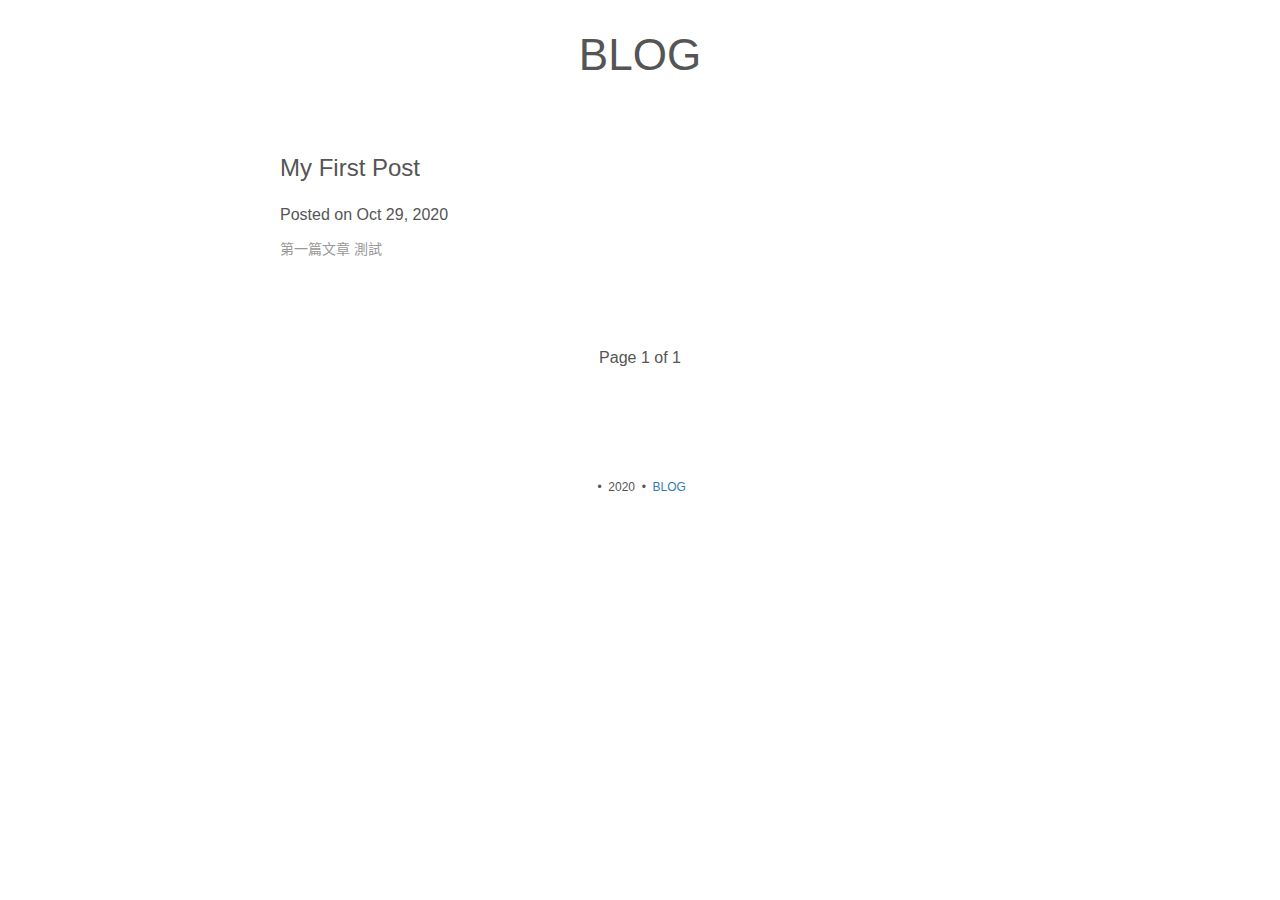
<file: blog/index.html>
<!DOCTYPE html>
<html lang="zh-TW">
<head>
  <meta charset="utf-8" />
  <meta name="viewport" content="width=device-width, initial-scale=1.0, maximum-scale=1" />
  
  <title>BLOG</title>
  <meta property="og:title" content="BLOG" />
  <meta name="twitter:title" content="BLOG" />
  

  

  <meta name="author" content=""/>
  <meta property="og:site_name" content="BLOG" />
  <meta property="og:url" content="https://rockneila.github.io/blog/" />

  
  <meta name="twitter:card" content="summary" />

  

  
  <meta property="og:type" content="website" />
  
  
  <meta name="generator" content="Hugo 0.76.5" />
  
  

  <link rel="stylesheet" href="https://rockneila.github.io/blog/css/style.css" />
  
  
  
  <script type="text/javascript" src="https://rockneila.github.io/blog/js/bundle.js"></script>
  

</head>

<body>
  <a href="#main" class="skip-link p-screen-reader-text">Skip to content</a>
  <svg xmlns="http://www.w3.org/2000/svg" style="display: none;" aria-hidden="true"> <symbol id="icon-500px" viewBox="0 0 16 16"><g> <path d="M3.953 10.512a5.24 5.24 0 0 0 6.996 3.141c.625-.262 1.184-.641 1.666-1.122s.859-1.041 1.122-1.666c.272-.647.412-1.331.412-2.037s-.137-1.394-.412-2.037c-.262-.625-.641-1.184-1.122-1.666s-1.041-.859-1.666-1.122a5.226 5.226 0 0 0-2.037-.413c-.716 0-1.431.144-2.066.413-.509.216-1.372.769-1.875 1.291l-.003.003V.984h7.241c.262-.003.262-.372.262-.491 0-.122 0-.487-.266-.491H4.377a.343.343 0 0 0-.344.341v6.066c0 .197.244.338.472.384.444.094.544-.047.653-.197l.016-.019c.166-.247.681-.766.688-.772a4.262 4.262 0 0 1 3.037-1.25c1.147 0 2.222.444 3.028 1.25a4.245 4.245 0 0 1 1.256 3.019 4.236 4.236 0 0 1-1.25 3.019 4.336 4.336 0 0 1-3.047 1.25 4.136 4.136 0 0 1-2.159-.597l.003-3.688c0-.491.213-1.028.572-1.431a2.09 2.09 0 0 1 1.588-.716c.594 0 1.15.225 1.566.634.409.406.637.95.637 1.528a2.179 2.179 0 0 1-2.206 2.197c-.238 0-.672-.106-.691-.109-.25-.075-.356.272-.391.387-.134.441.069.528.109.541.397.125.659.147 1.003.147a3.173 3.173 0 0 0 3.169-3.169c0-1.734-1.422-3.144-3.166-3.144-.856 0-1.659.328-2.263.919-.575.566-.903 1.319-.903 2.069v.019c-.003.094-.003 2.306-.006 3.031l-.003-.003c-.328-.363-.653-.919-.869-1.488-.084-.222-.275-.184-.534-.103-.125.034-.469.141-.391.394zm3.722-.865c0 .106.097.2.156.253l.019.019c.1.097.194.147.281.147a.181.181 0 0 0 .131-.05c.044-.041.537-.544.588-.591l.553.55c.05.056.106.088.172.088.088 0 .184-.053.284-.156.238-.244.119-.375.063-.438l-.559-.559.584-.588c.128-.137.016-.284-.097-.397-.162-.162-.322-.206-.422-.112l-.581.581-.588-.588a.16.16 0 0 0-.113-.047c-.078 0-.172.053-.275.156-.181.181-.219.306-.125.406l.588.584-.584.584c-.053.05-.078.103-.075.156zm1.278-7.931c-.938 0-1.938.191-2.669.506a.207.207 0 0 0-.134.181.753.753 0 0 0 .069.337c.047.116.166.425.4.334a6.689 6.689 0 0 1 2.334-.444 6.35 6.35 0 0 1 2.469.497c.622.263 1.206.644 1.844 1.194a.22.22 0 0 0 .147.059c.125 0 .244-.122.347-.237.169-.191.287-.35.119-.509a6.858 6.858 0 0 0-2.1-1.356 7.326 7.326 0 0 0-2.825-.563zM14.006 13.3c-.113-.113-.209-.178-.294-.203s-.162-.006-.222.053l-.056.056a6.32 6.32 0 0 1-6.938 1.356 6.336 6.336 0 0 1-2.013-1.356 6.046 6.046 0 0 1-1.356-2.012c-.288-.713-.381-1.247-.413-1.422-.003-.016-.006-.028-.006-.037-.041-.206-.231-.222-.503-.178-.112.019-.459.072-.428.319v.006a7.261 7.261 0 0 0 2.04 3.994 7.266 7.266 0 0 0 10.288 0l.059-.059c.069-.084.134-.225-.159-.516z"/> </g></symbol> <symbol id="icon-codepen" viewBox="0 0 16 16"><g> <path d="M14.777 5.751l-7-4.667a.5.5 0 0 0-.555 0l-7 4.667a.501.501 0 0 0-.223.416v4.667c0 .167.084.323.223.416l7 4.667a.5.5 0 0 0 .554 0l7-4.667a.501.501 0 0 0 .223-.416V6.167a.501.501 0 0 0-.223-.416zM7.5 10.232L4.901 8.5 7.5 6.768 10.099 8.5 7.5 10.232zM8 5.899V2.434l5.599 3.732L11 7.898l-3-2zm-1 0l-3 2-2.599-1.732L7 2.435V5.9zM3.099 8.5L1 9.899V7.101L3.099 8.5zM4 9.101l3 2v3.465l-5.599-3.732L4 9.102zm4 2l3-2 2.599 1.732L8 14.565V11.1zM11.901 8.5L14 7.101v2.798L11.901 8.5z"/> </g></symbol> <symbol id="icon-dribbble" viewBox="0 0 16 16"><g> <path d="M8 16c-4.412 0-8-3.588-8-8s3.587-8 8-8c4.412 0 8 3.587 8 8s-3.588 8-8 8zm6.747-6.906c-.234-.075-2.116-.634-4.256-.291a29.7 29.7 0 0 1 1.328 4.872 6.845 6.845 0 0 0 2.928-4.581zM10.669 14.3c-.103-.6-.497-2.688-1.456-5.181-.016.006-.031.009-.044.016-3.856 1.344-5.241 4.016-5.362 4.266a6.807 6.807 0 0 0 6.863.9zm-7.747-1.722c.156-.266 2.031-3.369 5.553-4.509a7.04 7.04 0 0 1 .269-.081 24.04 24.04 0 0 0-.553-1.159c-3.409 1.022-6.722.978-7.022.975-.003.069-.003.138-.003.209 0 1.753.666 3.356 1.756 4.566zM1.313 6.609c.306.003 3.122.016 6.319-.831a43.092 43.092 0 0 0-2.534-3.953 6.854 6.854 0 0 0-3.784 4.784zM6.4 1.366a36.612 36.612 0 0 1 2.55 4c2.431-.909 3.459-2.294 3.581-2.469A6.799 6.799 0 0 0 6.4 1.366zm6.891 2.325c-.144.194-1.291 1.663-3.816 2.694.159.325.313.656.453.991.05.119.1.234.147.353 2.275-.284 4.534.172 4.759.219a6.816 6.816 0 0 0-1.544-4.256z"/> </g></symbol> <symbol id="icon-facebook" viewBox="0 0 16 16"><g> <path d="M9.5 3H12V0H9.5C7.57 0 6 1.57 6 3.5V5H4v3h2v8h3V8h2.5l.5-3H9V3.5c0-.271.229-.5.5-.5z"/> </g></symbol> <symbol id="icon-feed" viewBox="0 0 16 16"><g> <path d="M2.13 11.733c-1.175 0-2.13.958-2.13 2.126 0 1.174.955 2.122 2.13 2.122a2.126 2.126 0 0 0 2.133-2.122 2.133 2.133 0 0 0-2.133-2.126zM.002 5.436v3.067c1.997 0 3.874.781 5.288 2.196a7.45 7.45 0 0 1 2.192 5.302h3.08c0-5.825-4.739-10.564-10.56-10.564zM.006 0v3.068C7.128 3.068 12.924 8.87 12.924 16H16C16 7.18 8.824 0 .006 0z"/> </g></symbol> <symbol id="icon-flickr" viewBox="0 0 16 16"><g> <path d="M0 8.5a3.5 3.5 0 1 1 7 0 3.5 3.5 0 0 1-7 0zm9 0a3.5 3.5 0 1 1 7 0 3.5 3.5 0 0 1-7 0z"/> </g></symbol> <symbol id="icon-github" viewBox="0 0 16 16"><g> <path d="M8 .198a8 8 0 0 0-2.529 15.591c.4.074.547-.174.547-.385 0-.191-.008-.821-.011-1.489-2.226.484-2.695-.944-2.695-.944-.364-.925-.888-1.171-.888-1.171-.726-.497.055-.486.055-.486.803.056 1.226.824 1.226.824.714 1.223 1.872.869 2.328.665.072-.517.279-.87.508-1.07-1.777-.202-3.645-.888-3.645-3.954 0-.873.313-1.587.824-2.147-.083-.202-.357-1.015.077-2.117 0 0 .672-.215 2.201.82A7.672 7.672 0 0 1 8 4.066c.68.003 1.365.092 2.004.269 1.527-1.035 2.198-.82 2.198-.82.435 1.102.162 1.916.079 2.117.513.56.823 1.274.823 2.147 0 3.073-1.872 3.749-3.653 3.947.287.248.543.735.543 1.481 0 1.07-.009 1.932-.009 2.195 0 .213.144.462.55.384A8 8 0 0 0 8.001.196z"/> </g></symbol> <symbol id="icon-gitlab" viewBox="0 0 28 28"><g> <path d="M1.625 11.031L14 26.89.437 17.046a1.092 1.092 0 0 1-.391-1.203l1.578-4.813zm7.219 0h10.313L14.001 26.89zM5.75 1.469l3.094 9.562H1.625l3.094-9.562a.548.548 0 0 1 1.031 0zm20.625 9.562l1.578 4.813a1.09 1.09 0 0 1-.391 1.203l-13.563 9.844 12.375-15.859zm0 0h-7.219l3.094-9.562a.548.548 0 0 1 1.031 0z"/> </g></symbol> <symbol id="icon-google-plus" viewBox="0 0 16 16"><g> <path d="M5.091 7.147v1.747h2.888c-.116.75-.872 2.197-2.888 2.197-1.737 0-3.156-1.441-3.156-3.216s1.419-3.216 3.156-3.216c.991 0 1.65.422 2.028.784L8.5 4.112c-.888-.828-2.037-1.331-3.409-1.331C2.275 2.784 0 5.059 0 7.875s2.275 5.091 5.091 5.091c2.937 0 4.888-2.066 4.888-4.975 0-.334-.037-.591-.081-.844H5.092zM16 7h-1.5V5.5H13V7h-1.5v1.5H13V10h1.5V8.5H16z"/> </g></symbol> <symbol id="icon-instagram" viewBox="0 0 22 22"><g> <path d="M15.445 0H6.554A6.559 6.559 0 0 0 0 6.554v8.891A6.559 6.559 0 0 0 6.554 22h8.891a6.56 6.56 0 0 0 6.554-6.555V6.554A6.557 6.557 0 0 0 15.445 0zm4.342 15.445a4.343 4.343 0 0 1-4.342 4.342H6.554a4.341 4.341 0 0 1-4.341-4.342V6.554a4.34 4.34 0 0 1 4.341-4.341h8.891a4.342 4.342 0 0 1 4.341 4.341l.001 8.891z"/> <path d="M11 5.312A5.693 5.693 0 0 0 5.312 11 5.694 5.694 0 0 0 11 16.688 5.694 5.694 0 0 0 16.688 11 5.693 5.693 0 0 0 11 5.312zm0 9.163a3.475 3.475 0 1 1-.001-6.95 3.475 3.475 0 0 1 .001 6.95zm5.7-10.484a1.363 1.363 0 1 1-1.364 1.364c0-.752.51-1.364 1.364-1.364z"/> </g></symbol> <symbol id="icon-linkedin" viewBox="0 0 16 16"><g> <path d="M6 6h2.767v1.418h.04C9.192 6.727 10.134 6 11.539 6 14.46 6 15 7.818 15 10.183V15h-2.885v-4.27c0-1.018-.021-2.329-1.5-2.329-1.502 0-1.732 1.109-1.732 2.255V15H6V6zM1 6h3v9H1V6zM4 3.5a1.5 1.5 0 1 1-3.001-.001A1.5 1.5 0 0 1 4 3.5z"/> </g></symbol> <symbol id="icon-mail" viewBox="0 0 22 18"><g> <path fill="#000" d="M0 17.225V.776h22v16.447H0v.002zm3.011-1.815h15.978l-5.111-5.115L11 13.179l-2.877-2.883-5.112 5.114zm-1.216-1.275l5.077-5.09L1.795 3.98v10.155zm13.332-5.09l5.079 5.09V3.979l-5.079 5.066zm-4.126 1.588l8.022-8.027-16.045-.001 8.023 8.028z"/> </g></symbol> <symbol id="icon-medium" viewBox="0 0 24 24"><g> <path d="M22.085 4.733L24 2.901V2.5h-6.634l-4.728 11.768L7.259 2.5H.303v.401L2.54 5.594c.218.199.332.49.303.783V16.96c.069.381-.055.773-.323 1.05L0 21.064v.396h7.145v-.401l-2.52-3.049a1.244 1.244 0 0 1-.347-1.05V7.806l6.272 13.659h.729l5.393-13.659v10.881c0 .287 0 .346-.188.534l-1.94 1.877v.402h9.412v-.401l-1.87-1.831a.556.556 0 0 1-.214-.534V5.267a.554.554 0 0 1 .213-.534z"/> </g></symbol> <symbol id="icon-npm" viewBox="0 0 16 16"><g> <path d="M0 0v16h16V0H0zm13 13h-2V5H8v8H3V3h10v10z"/> </g></symbol> <symbol id="icon-pinterest" viewBox="0 0 16 16"><g> <path d="M8 1.069a6.93 6.93 0 0 0-2.525 13.384c-.059-.547-.116-1.391.025-1.988.125-.541.813-3.444.813-3.444s-.206-.416-.206-1.028c0-.963.559-1.684 1.253-1.684.591 0 .878.444.878.975 0 .594-.378 1.484-.575 2.306-.166.691.344 1.253 1.025 1.253 1.231 0 2.178-1.3 2.178-3.175 0-1.659-1.194-2.819-2.894-2.819-1.972 0-3.128 1.478-3.128 3.009 0 .597.228 1.234.516 1.581.056.069.066.128.047.2a95.89 95.89 0 0 1-.194.787c-.031.128-.1.153-.231.094-.866-.403-1.406-1.669-1.406-2.684 0-2.188 1.587-4.194 4.578-4.194 2.403 0 4.272 1.712 4.272 4.003 0 2.388-1.506 4.313-3.597 4.313-.703 0-1.362-.366-1.588-.797 0 0-.347 1.322-.431 1.647-.156.603-.578 1.356-.862 1.816a6.93 6.93 0 0 0 8.984-6.622 6.931 6.931 0 0 0-6.931-6.934z"/> </g></symbol> <symbol id="icon-search" viewBox="0 0 16 16"><g> <path d="M15.504 13.616l-3.79-3.223c-.392-.353-.811-.514-1.149-.499a6 6 0 1 0-.672.672c-.016.338.146.757.499 1.149l3.223 3.79c.552.613 1.453.665 2.003.115s.498-1.452-.115-2.003zM6 10a4 4 0 1 1 0-8 4 4 0 0 1 0 8z"/> </g></symbol> <symbol id="icon-strava" viewBox="0 0 24 24"><g> <path d="M15.387 17.944l-2.089-4.116h-3.065L15.387 24l5.15-10.172h-3.066m-7.008-5.599l2.836 5.598h4.172L10.463 0l-7 13.828h4.169"/> </g></symbol> <symbol id="icon-tumblr" viewBox="0 0 16 16"><g> <path d="M9.001 7v3.659c0 .928-.012 1.463.086 1.727.098.262.342.534.609.691.354.212.758.318 1.214.318.81 0 1.289-.107 2.09-.633v2.405a9.089 9.089 0 0 1-1.833.639A7.93 7.93 0 0 1 9.369 16a4.9 4.9 0 0 1-1.725-.276 4.195 4.195 0 0 1-1.438-.79c-.398-.343-.672-.706-.826-1.091s-.23-.944-.23-1.676V6.556H3.003V4.29c.628-.204 1.331-.497 1.778-.877a4.386 4.386 0 0 0 1.08-1.374C6.133 1.505 6.32.825 6.422 0h2.579v4H13v3H9.001z"/> </g></symbol> <symbol id="icon-twitter" viewBox="0 0 16 16"><g> <path d="M16 3.538a6.461 6.461 0 0 1-1.884.516 3.301 3.301 0 0 0 1.444-1.816 6.607 6.607 0 0 1-2.084.797 3.28 3.28 0 0 0-2.397-1.034 3.28 3.28 0 0 0-3.197 4.028 9.321 9.321 0 0 1-6.766-3.431 3.284 3.284 0 0 0 1.015 4.381A3.301 3.301 0 0 1 .643 6.57v.041A3.283 3.283 0 0 0 3.277 9.83a3.291 3.291 0 0 1-1.485.057 3.293 3.293 0 0 0 3.066 2.281 6.586 6.586 0 0 1-4.862 1.359 9.286 9.286 0 0 0 5.034 1.475c6.037 0 9.341-5.003 9.341-9.341 0-.144-.003-.284-.009-.425a6.59 6.59 0 0 0 1.637-1.697z"/> </g></symbol> <symbol id="icon-vimeo" viewBox="0 0 16 16"><g> <path d="M15.994 4.281c-.072 1.556-1.159 3.691-3.263 6.397-2.175 2.825-4.016 4.241-5.522 4.241-.931 0-1.722-.859-2.366-2.581-.431-1.578-.859-3.156-1.291-4.734-.478-1.722-.991-2.581-1.541-2.581-.119 0-.538.253-1.256.753l-.753-.969c.791-.694 1.569-1.388 2.334-2.081 1.053-.909 1.844-1.387 2.372-1.438 1.244-.119 2.013.731 2.3 2.553.309 1.966.525 3.188.647 3.666.359 1.631.753 2.447 1.184 2.447.334 0 .838-.528 1.509-1.588.669-1.056 1.028-1.862 1.078-2.416.097-.912-.262-1.372-1.078-1.372a2.98 2.98 0 0 0-1.184.263c.787-2.575 2.287-3.825 4.506-3.753 1.641.044 2.416 1.109 2.322 3.194z"/> </g></symbol> <symbol id="icon-wordpress" viewBox="0 0 16 16"><g> <path d="M2 8c0 2.313 1.38 4.312 3.382 5.259L2.52 5.622A5.693 5.693 0 0 0 2 8zm10.05-.295c0-.722-.266-1.222-.495-1.612-.304-.482-.589-.889-.589-1.371 0-.537.418-1.037 1.008-1.037.027 0 .052.003.078.005A6.064 6.064 0 0 0 8 2.156 6.036 6.036 0 0 0 2.987 4.79c.141.004.274.007.386.007.627 0 1.599-.074 1.599-.074.323-.018.361.444.038.482 0 0-.325.037-.687.055l2.185 6.33 1.313-3.835-.935-2.495a12.304 12.304 0 0 1-.629-.055c-.323-.019-.285-.5.038-.482 0 0 .991.074 1.58.074.627 0 1.599-.074 1.599-.074.323-.018.362.444.038.482 0 0-.326.037-.687.055l2.168 6.282.599-1.947c.259-.809.457-1.389.457-1.889zm-3.945.806l-1.8 5.095a6.148 6.148 0 0 0 3.687-.093.52.52 0 0 1-.043-.081L8.105 8.511zm5.16-3.315c.026.186.04.386.04.601 0 .593-.114 1.259-.456 2.093l-1.833 5.16c1.784-1.013 2.983-2.895 2.983-5.051a5.697 5.697 0 0 0-.735-2.803zM8 0a8 8 0 1 0 0 16A8 8 0 0 0 8 0zm0 15A7 7 0 1 1 8 1a7 7 0 0 1 0 14z"/> </g></symbol> <symbol id="icon-youtube" viewBox="0 0 16 16"><g> <path d="M15.841 4.8s-.156-1.103-.637-1.587c-.609-.637-1.291-.641-1.603-.678-2.237-.163-5.597-.163-5.597-.163h-.006s-3.359 0-5.597.163c-.313.038-.994.041-1.603.678C.317 3.697.164 4.8.164 4.8S.005 6.094.005 7.391v1.213c0 1.294.159 2.591.159 2.591s.156 1.103.634 1.588c.609.637 1.409.616 1.766.684 1.281.122 5.441.159 5.441.159s3.363-.006 5.6-.166c.313-.037.994-.041 1.603-.678.481-.484.637-1.588.637-1.588s.159-1.294.159-2.591V7.39c-.003-1.294-.162-2.591-.162-2.591zm-9.494 5.275V5.578l4.322 2.256-4.322 2.241z"/> </g></symbol></svg>
  <header class="l-header">
    
    <h1 class="c-title p-title"><a href="https://rockneila.github.io/blog/" class="p-title__link">BLOG</a></h1>
    
    
  </header>

  <main id="main" class="l-main">



  
  <article class="c-article p-list-article">
  <header>
    <h2 class="c-title c-article__title"><a href="https://rockneila.github.io/blog/posts/my-first-post/">My First Post</a></h2>
    <p class="c-article__meta">
      Posted on
<time datetime="2020-10-29T11:09:52&#43;08:00">
  Oct 29, 2020
</time>

    </p>
  </header>
  <div class="c-article__summary">
    第一篇文章 測試
  </div>
  
</article>



<nav class="c-pagination p-pagination">
  <div class="c-pagination__ctrl">
    <div class="c-pagination__newer">
      
    </div>
    <div class="c-pagination__older">
      
    </div>
  </div>
  <span class="c-pagination__count p-pagination__count">Page 1 of 1</span>
</nav>
 

  </main>
  

  <footer class="l-footer">
    


    <p class="p-copyright">
      
        
        &nbsp;&bull;&nbsp;
        2020

        
          &nbsp;&bull;&nbsp;
          <a href="https://rockneila.github.io/blog/">BLOG</a>
        
      
    </p>
  </footer>

</body>
</html>
</file>
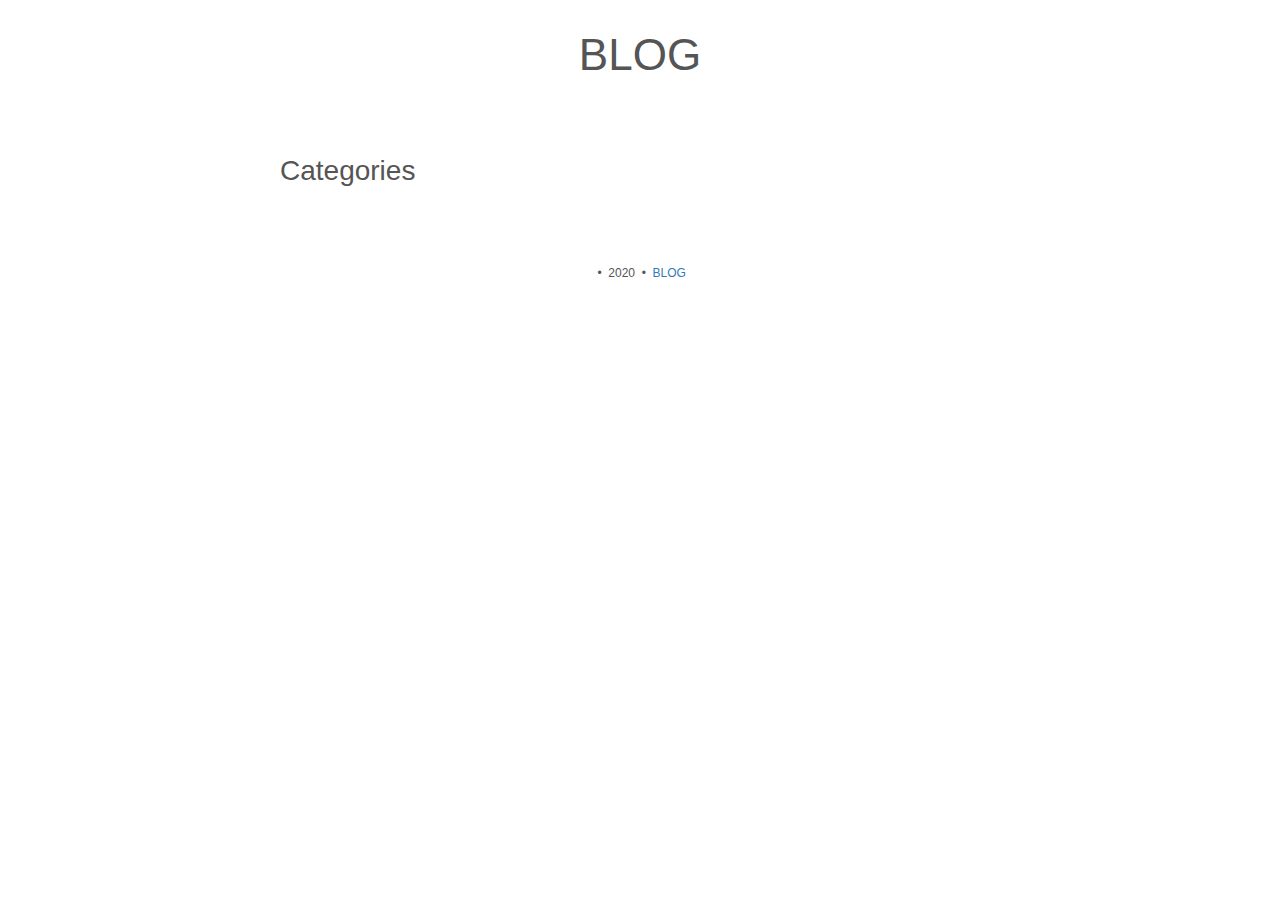
<file: blog/categories/index.html>
<!DOCTYPE html>
<html lang="zh-TW">
<head>
  <meta charset="utf-8" />
  <meta name="viewport" content="width=device-width, initial-scale=1.0, maximum-scale=1" />
  
  <title>Categories</title>
  <meta property="og:title" content="Categories" />
  <meta name="twitter:title" content="Categories" />
  

  

  <meta name="author" content=""/>
  <meta property="og:site_name" content="BLOG" />
  <meta property="og:url" content="https://rockneila.github.io/blog/categories/" />

  
  <meta name="twitter:card" content="summary" />

  

  
  <meta property="og:type" content="website" />
  
  
  <meta name="generator" content="Hugo 0.76.5" />
  
  

  <link rel="stylesheet" href="https://rockneila.github.io/blog/css/style.css" />
  
  
  
  <script type="text/javascript" src="https://rockneila.github.io/blog/js/bundle.js"></script>
  

</head>

<body>
  <a href="#main" class="skip-link p-screen-reader-text">Skip to content</a>
  <svg xmlns="http://www.w3.org/2000/svg" style="display: none;" aria-hidden="true"> <symbol id="icon-500px" viewBox="0 0 16 16"><g> <path d="M3.953 10.512a5.24 5.24 0 0 0 6.996 3.141c.625-.262 1.184-.641 1.666-1.122s.859-1.041 1.122-1.666c.272-.647.412-1.331.412-2.037s-.137-1.394-.412-2.037c-.262-.625-.641-1.184-1.122-1.666s-1.041-.859-1.666-1.122a5.226 5.226 0 0 0-2.037-.413c-.716 0-1.431.144-2.066.413-.509.216-1.372.769-1.875 1.291l-.003.003V.984h7.241c.262-.003.262-.372.262-.491 0-.122 0-.487-.266-.491H4.377a.343.343 0 0 0-.344.341v6.066c0 .197.244.338.472.384.444.094.544-.047.653-.197l.016-.019c.166-.247.681-.766.688-.772a4.262 4.262 0 0 1 3.037-1.25c1.147 0 2.222.444 3.028 1.25a4.245 4.245 0 0 1 1.256 3.019 4.236 4.236 0 0 1-1.25 3.019 4.336 4.336 0 0 1-3.047 1.25 4.136 4.136 0 0 1-2.159-.597l.003-3.688c0-.491.213-1.028.572-1.431a2.09 2.09 0 0 1 1.588-.716c.594 0 1.15.225 1.566.634.409.406.637.95.637 1.528a2.179 2.179 0 0 1-2.206 2.197c-.238 0-.672-.106-.691-.109-.25-.075-.356.272-.391.387-.134.441.069.528.109.541.397.125.659.147 1.003.147a3.173 3.173 0 0 0 3.169-3.169c0-1.734-1.422-3.144-3.166-3.144-.856 0-1.659.328-2.263.919-.575.566-.903 1.319-.903 2.069v.019c-.003.094-.003 2.306-.006 3.031l-.003-.003c-.328-.363-.653-.919-.869-1.488-.084-.222-.275-.184-.534-.103-.125.034-.469.141-.391.394zm3.722-.865c0 .106.097.2.156.253l.019.019c.1.097.194.147.281.147a.181.181 0 0 0 .131-.05c.044-.041.537-.544.588-.591l.553.55c.05.056.106.088.172.088.088 0 .184-.053.284-.156.238-.244.119-.375.063-.438l-.559-.559.584-.588c.128-.137.016-.284-.097-.397-.162-.162-.322-.206-.422-.112l-.581.581-.588-.588a.16.16 0 0 0-.113-.047c-.078 0-.172.053-.275.156-.181.181-.219.306-.125.406l.588.584-.584.584c-.053.05-.078.103-.075.156zm1.278-7.931c-.938 0-1.938.191-2.669.506a.207.207 0 0 0-.134.181.753.753 0 0 0 .069.337c.047.116.166.425.4.334a6.689 6.689 0 0 1 2.334-.444 6.35 6.35 0 0 1 2.469.497c.622.263 1.206.644 1.844 1.194a.22.22 0 0 0 .147.059c.125 0 .244-.122.347-.237.169-.191.287-.35.119-.509a6.858 6.858 0 0 0-2.1-1.356 7.326 7.326 0 0 0-2.825-.563zM14.006 13.3c-.113-.113-.209-.178-.294-.203s-.162-.006-.222.053l-.056.056a6.32 6.32 0 0 1-6.938 1.356 6.336 6.336 0 0 1-2.013-1.356 6.046 6.046 0 0 1-1.356-2.012c-.288-.713-.381-1.247-.413-1.422-.003-.016-.006-.028-.006-.037-.041-.206-.231-.222-.503-.178-.112.019-.459.072-.428.319v.006a7.261 7.261 0 0 0 2.04 3.994 7.266 7.266 0 0 0 10.288 0l.059-.059c.069-.084.134-.225-.159-.516z"/> </g></symbol> <symbol id="icon-codepen" viewBox="0 0 16 16"><g> <path d="M14.777 5.751l-7-4.667a.5.5 0 0 0-.555 0l-7 4.667a.501.501 0 0 0-.223.416v4.667c0 .167.084.323.223.416l7 4.667a.5.5 0 0 0 .554 0l7-4.667a.501.501 0 0 0 .223-.416V6.167a.501.501 0 0 0-.223-.416zM7.5 10.232L4.901 8.5 7.5 6.768 10.099 8.5 7.5 10.232zM8 5.899V2.434l5.599 3.732L11 7.898l-3-2zm-1 0l-3 2-2.599-1.732L7 2.435V5.9zM3.099 8.5L1 9.899V7.101L3.099 8.5zM4 9.101l3 2v3.465l-5.599-3.732L4 9.102zm4 2l3-2 2.599 1.732L8 14.565V11.1zM11.901 8.5L14 7.101v2.798L11.901 8.5z"/> </g></symbol> <symbol id="icon-dribbble" viewBox="0 0 16 16"><g> <path d="M8 16c-4.412 0-8-3.588-8-8s3.587-8 8-8c4.412 0 8 3.587 8 8s-3.588 8-8 8zm6.747-6.906c-.234-.075-2.116-.634-4.256-.291a29.7 29.7 0 0 1 1.328 4.872 6.845 6.845 0 0 0 2.928-4.581zM10.669 14.3c-.103-.6-.497-2.688-1.456-5.181-.016.006-.031.009-.044.016-3.856 1.344-5.241 4.016-5.362 4.266a6.807 6.807 0 0 0 6.863.9zm-7.747-1.722c.156-.266 2.031-3.369 5.553-4.509a7.04 7.04 0 0 1 .269-.081 24.04 24.04 0 0 0-.553-1.159c-3.409 1.022-6.722.978-7.022.975-.003.069-.003.138-.003.209 0 1.753.666 3.356 1.756 4.566zM1.313 6.609c.306.003 3.122.016 6.319-.831a43.092 43.092 0 0 0-2.534-3.953 6.854 6.854 0 0 0-3.784 4.784zM6.4 1.366a36.612 36.612 0 0 1 2.55 4c2.431-.909 3.459-2.294 3.581-2.469A6.799 6.799 0 0 0 6.4 1.366zm6.891 2.325c-.144.194-1.291 1.663-3.816 2.694.159.325.313.656.453.991.05.119.1.234.147.353 2.275-.284 4.534.172 4.759.219a6.816 6.816 0 0 0-1.544-4.256z"/> </g></symbol> <symbol id="icon-facebook" viewBox="0 0 16 16"><g> <path d="M9.5 3H12V0H9.5C7.57 0 6 1.57 6 3.5V5H4v3h2v8h3V8h2.5l.5-3H9V3.5c0-.271.229-.5.5-.5z"/> </g></symbol> <symbol id="icon-feed" viewBox="0 0 16 16"><g> <path d="M2.13 11.733c-1.175 0-2.13.958-2.13 2.126 0 1.174.955 2.122 2.13 2.122a2.126 2.126 0 0 0 2.133-2.122 2.133 2.133 0 0 0-2.133-2.126zM.002 5.436v3.067c1.997 0 3.874.781 5.288 2.196a7.45 7.45 0 0 1 2.192 5.302h3.08c0-5.825-4.739-10.564-10.56-10.564zM.006 0v3.068C7.128 3.068 12.924 8.87 12.924 16H16C16 7.18 8.824 0 .006 0z"/> </g></symbol> <symbol id="icon-flickr" viewBox="0 0 16 16"><g> <path d="M0 8.5a3.5 3.5 0 1 1 7 0 3.5 3.5 0 0 1-7 0zm9 0a3.5 3.5 0 1 1 7 0 3.5 3.5 0 0 1-7 0z"/> </g></symbol> <symbol id="icon-github" viewBox="0 0 16 16"><g> <path d="M8 .198a8 8 0 0 0-2.529 15.591c.4.074.547-.174.547-.385 0-.191-.008-.821-.011-1.489-2.226.484-2.695-.944-2.695-.944-.364-.925-.888-1.171-.888-1.171-.726-.497.055-.486.055-.486.803.056 1.226.824 1.226.824.714 1.223 1.872.869 2.328.665.072-.517.279-.87.508-1.07-1.777-.202-3.645-.888-3.645-3.954 0-.873.313-1.587.824-2.147-.083-.202-.357-1.015.077-2.117 0 0 .672-.215 2.201.82A7.672 7.672 0 0 1 8 4.066c.68.003 1.365.092 2.004.269 1.527-1.035 2.198-.82 2.198-.82.435 1.102.162 1.916.079 2.117.513.56.823 1.274.823 2.147 0 3.073-1.872 3.749-3.653 3.947.287.248.543.735.543 1.481 0 1.07-.009 1.932-.009 2.195 0 .213.144.462.55.384A8 8 0 0 0 8.001.196z"/> </g></symbol> <symbol id="icon-gitlab" viewBox="0 0 28 28"><g> <path d="M1.625 11.031L14 26.89.437 17.046a1.092 1.092 0 0 1-.391-1.203l1.578-4.813zm7.219 0h10.313L14.001 26.89zM5.75 1.469l3.094 9.562H1.625l3.094-9.562a.548.548 0 0 1 1.031 0zm20.625 9.562l1.578 4.813a1.09 1.09 0 0 1-.391 1.203l-13.563 9.844 12.375-15.859zm0 0h-7.219l3.094-9.562a.548.548 0 0 1 1.031 0z"/> </g></symbol> <symbol id="icon-google-plus" viewBox="0 0 16 16"><g> <path d="M5.091 7.147v1.747h2.888c-.116.75-.872 2.197-2.888 2.197-1.737 0-3.156-1.441-3.156-3.216s1.419-3.216 3.156-3.216c.991 0 1.65.422 2.028.784L8.5 4.112c-.888-.828-2.037-1.331-3.409-1.331C2.275 2.784 0 5.059 0 7.875s2.275 5.091 5.091 5.091c2.937 0 4.888-2.066 4.888-4.975 0-.334-.037-.591-.081-.844H5.092zM16 7h-1.5V5.5H13V7h-1.5v1.5H13V10h1.5V8.5H16z"/> </g></symbol> <symbol id="icon-instagram" viewBox="0 0 22 22"><g> <path d="M15.445 0H6.554A6.559 6.559 0 0 0 0 6.554v8.891A6.559 6.559 0 0 0 6.554 22h8.891a6.56 6.56 0 0 0 6.554-6.555V6.554A6.557 6.557 0 0 0 15.445 0zm4.342 15.445a4.343 4.343 0 0 1-4.342 4.342H6.554a4.341 4.341 0 0 1-4.341-4.342V6.554a4.34 4.34 0 0 1 4.341-4.341h8.891a4.342 4.342 0 0 1 4.341 4.341l.001 8.891z"/> <path d="M11 5.312A5.693 5.693 0 0 0 5.312 11 5.694 5.694 0 0 0 11 16.688 5.694 5.694 0 0 0 16.688 11 5.693 5.693 0 0 0 11 5.312zm0 9.163a3.475 3.475 0 1 1-.001-6.95 3.475 3.475 0 0 1 .001 6.95zm5.7-10.484a1.363 1.363 0 1 1-1.364 1.364c0-.752.51-1.364 1.364-1.364z"/> </g></symbol> <symbol id="icon-linkedin" viewBox="0 0 16 16"><g> <path d="M6 6h2.767v1.418h.04C9.192 6.727 10.134 6 11.539 6 14.46 6 15 7.818 15 10.183V15h-2.885v-4.27c0-1.018-.021-2.329-1.5-2.329-1.502 0-1.732 1.109-1.732 2.255V15H6V6zM1 6h3v9H1V6zM4 3.5a1.5 1.5 0 1 1-3.001-.001A1.5 1.5 0 0 1 4 3.5z"/> </g></symbol> <symbol id="icon-mail" viewBox="0 0 22 18"><g> <path fill="#000" d="M0 17.225V.776h22v16.447H0v.002zm3.011-1.815h15.978l-5.111-5.115L11 13.179l-2.877-2.883-5.112 5.114zm-1.216-1.275l5.077-5.09L1.795 3.98v10.155zm13.332-5.09l5.079 5.09V3.979l-5.079 5.066zm-4.126 1.588l8.022-8.027-16.045-.001 8.023 8.028z"/> </g></symbol> <symbol id="icon-medium" viewBox="0 0 24 24"><g> <path d="M22.085 4.733L24 2.901V2.5h-6.634l-4.728 11.768L7.259 2.5H.303v.401L2.54 5.594c.218.199.332.49.303.783V16.96c.069.381-.055.773-.323 1.05L0 21.064v.396h7.145v-.401l-2.52-3.049a1.244 1.244 0 0 1-.347-1.05V7.806l6.272 13.659h.729l5.393-13.659v10.881c0 .287 0 .346-.188.534l-1.94 1.877v.402h9.412v-.401l-1.87-1.831a.556.556 0 0 1-.214-.534V5.267a.554.554 0 0 1 .213-.534z"/> </g></symbol> <symbol id="icon-npm" viewBox="0 0 16 16"><g> <path d="M0 0v16h16V0H0zm13 13h-2V5H8v8H3V3h10v10z"/> </g></symbol> <symbol id="icon-pinterest" viewBox="0 0 16 16"><g> <path d="M8 1.069a6.93 6.93 0 0 0-2.525 13.384c-.059-.547-.116-1.391.025-1.988.125-.541.813-3.444.813-3.444s-.206-.416-.206-1.028c0-.963.559-1.684 1.253-1.684.591 0 .878.444.878.975 0 .594-.378 1.484-.575 2.306-.166.691.344 1.253 1.025 1.253 1.231 0 2.178-1.3 2.178-3.175 0-1.659-1.194-2.819-2.894-2.819-1.972 0-3.128 1.478-3.128 3.009 0 .597.228 1.234.516 1.581.056.069.066.128.047.2a95.89 95.89 0 0 1-.194.787c-.031.128-.1.153-.231.094-.866-.403-1.406-1.669-1.406-2.684 0-2.188 1.587-4.194 4.578-4.194 2.403 0 4.272 1.712 4.272 4.003 0 2.388-1.506 4.313-3.597 4.313-.703 0-1.362-.366-1.588-.797 0 0-.347 1.322-.431 1.647-.156.603-.578 1.356-.862 1.816a6.93 6.93 0 0 0 8.984-6.622 6.931 6.931 0 0 0-6.931-6.934z"/> </g></symbol> <symbol id="icon-search" viewBox="0 0 16 16"><g> <path d="M15.504 13.616l-3.79-3.223c-.392-.353-.811-.514-1.149-.499a6 6 0 1 0-.672.672c-.016.338.146.757.499 1.149l3.223 3.79c.552.613 1.453.665 2.003.115s.498-1.452-.115-2.003zM6 10a4 4 0 1 1 0-8 4 4 0 0 1 0 8z"/> </g></symbol> <symbol id="icon-strava" viewBox="0 0 24 24"><g> <path d="M15.387 17.944l-2.089-4.116h-3.065L15.387 24l5.15-10.172h-3.066m-7.008-5.599l2.836 5.598h4.172L10.463 0l-7 13.828h4.169"/> </g></symbol> <symbol id="icon-tumblr" viewBox="0 0 16 16"><g> <path d="M9.001 7v3.659c0 .928-.012 1.463.086 1.727.098.262.342.534.609.691.354.212.758.318 1.214.318.81 0 1.289-.107 2.09-.633v2.405a9.089 9.089 0 0 1-1.833.639A7.93 7.93 0 0 1 9.369 16a4.9 4.9 0 0 1-1.725-.276 4.195 4.195 0 0 1-1.438-.79c-.398-.343-.672-.706-.826-1.091s-.23-.944-.23-1.676V6.556H3.003V4.29c.628-.204 1.331-.497 1.778-.877a4.386 4.386 0 0 0 1.08-1.374C6.133 1.505 6.32.825 6.422 0h2.579v4H13v3H9.001z"/> </g></symbol> <symbol id="icon-twitter" viewBox="0 0 16 16"><g> <path d="M16 3.538a6.461 6.461 0 0 1-1.884.516 3.301 3.301 0 0 0 1.444-1.816 6.607 6.607 0 0 1-2.084.797 3.28 3.28 0 0 0-2.397-1.034 3.28 3.28 0 0 0-3.197 4.028 9.321 9.321 0 0 1-6.766-3.431 3.284 3.284 0 0 0 1.015 4.381A3.301 3.301 0 0 1 .643 6.57v.041A3.283 3.283 0 0 0 3.277 9.83a3.291 3.291 0 0 1-1.485.057 3.293 3.293 0 0 0 3.066 2.281 6.586 6.586 0 0 1-4.862 1.359 9.286 9.286 0 0 0 5.034 1.475c6.037 0 9.341-5.003 9.341-9.341 0-.144-.003-.284-.009-.425a6.59 6.59 0 0 0 1.637-1.697z"/> </g></symbol> <symbol id="icon-vimeo" viewBox="0 0 16 16"><g> <path d="M15.994 4.281c-.072 1.556-1.159 3.691-3.263 6.397-2.175 2.825-4.016 4.241-5.522 4.241-.931 0-1.722-.859-2.366-2.581-.431-1.578-.859-3.156-1.291-4.734-.478-1.722-.991-2.581-1.541-2.581-.119 0-.538.253-1.256.753l-.753-.969c.791-.694 1.569-1.388 2.334-2.081 1.053-.909 1.844-1.387 2.372-1.438 1.244-.119 2.013.731 2.3 2.553.309 1.966.525 3.188.647 3.666.359 1.631.753 2.447 1.184 2.447.334 0 .838-.528 1.509-1.588.669-1.056 1.028-1.862 1.078-2.416.097-.912-.262-1.372-1.078-1.372a2.98 2.98 0 0 0-1.184.263c.787-2.575 2.287-3.825 4.506-3.753 1.641.044 2.416 1.109 2.322 3.194z"/> </g></symbol> <symbol id="icon-wordpress" viewBox="0 0 16 16"><g> <path d="M2 8c0 2.313 1.38 4.312 3.382 5.259L2.52 5.622A5.693 5.693 0 0 0 2 8zm10.05-.295c0-.722-.266-1.222-.495-1.612-.304-.482-.589-.889-.589-1.371 0-.537.418-1.037 1.008-1.037.027 0 .052.003.078.005A6.064 6.064 0 0 0 8 2.156 6.036 6.036 0 0 0 2.987 4.79c.141.004.274.007.386.007.627 0 1.599-.074 1.599-.074.323-.018.361.444.038.482 0 0-.325.037-.687.055l2.185 6.33 1.313-3.835-.935-2.495a12.304 12.304 0 0 1-.629-.055c-.323-.019-.285-.5.038-.482 0 0 .991.074 1.58.074.627 0 1.599-.074 1.599-.074.323-.018.362.444.038.482 0 0-.326.037-.687.055l2.168 6.282.599-1.947c.259-.809.457-1.389.457-1.889zm-3.945.806l-1.8 5.095a6.148 6.148 0 0 0 3.687-.093.52.52 0 0 1-.043-.081L8.105 8.511zm5.16-3.315c.026.186.04.386.04.601 0 .593-.114 1.259-.456 2.093l-1.833 5.16c1.784-1.013 2.983-2.895 2.983-5.051a5.697 5.697 0 0 0-.735-2.803zM8 0a8 8 0 1 0 0 16A8 8 0 0 0 8 0zm0 15A7 7 0 1 1 8 1a7 7 0 0 1 0 14z"/> </g></symbol> <symbol id="icon-youtube" viewBox="0 0 16 16"><g> <path d="M15.841 4.8s-.156-1.103-.637-1.587c-.609-.637-1.291-.641-1.603-.678-2.237-.163-5.597-.163-5.597-.163h-.006s-3.359 0-5.597.163c-.313.038-.994.041-1.603.678C.317 3.697.164 4.8.164 4.8S.005 6.094.005 7.391v1.213c0 1.294.159 2.591.159 2.591s.156 1.103.634 1.588c.609.637 1.409.616 1.766.684 1.281.122 5.441.159 5.441.159s3.363-.006 5.6-.166c.313-.037.994-.041 1.603-.678.481-.484.637-1.588.637-1.588s.159-1.294.159-2.591V7.39c-.003-1.294-.162-2.591-.162-2.591zm-9.494 5.275V5.578l4.322 2.256-4.322 2.241z"/> </g></symbol></svg>
  <header class="l-header">
    
    <h1 class="c-title p-title"><a href="https://rockneila.github.io/blog/" class="p-title__link">BLOG</a></h1>
    
    
  </header>

  <main id="main" class="l-main">


<section>
  <h2>Categories</h2>
  <ul>
    
    
  </ul>
</section>
  </main>
  

  <footer class="l-footer">
    


    <p class="p-copyright">
      
        
        &nbsp;&bull;&nbsp;
        2020

        
          &nbsp;&bull;&nbsp;
          <a href="https://rockneila.github.io/blog/">BLOG</a>
        
      
    </p>
  </footer>

</body>
</html>
</file>
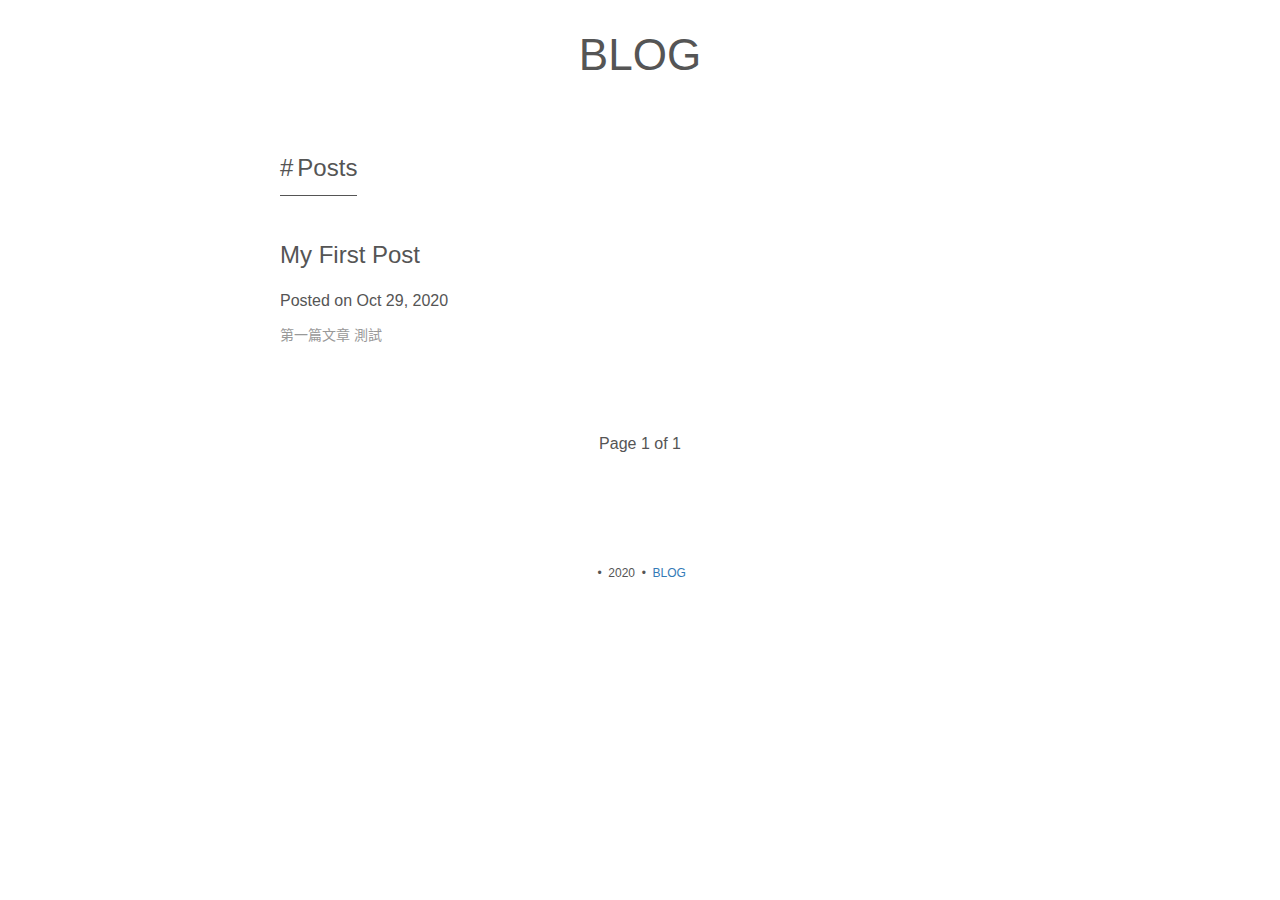
<file: blog/posts/index.html>
<!DOCTYPE html>
<html lang="zh-TW">
<head>
  <meta charset="utf-8" />
  <meta name="viewport" content="width=device-width, initial-scale=1.0, maximum-scale=1" />
  
  <title>Posts</title>
  <meta property="og:title" content="Posts" />
  <meta name="twitter:title" content="Posts" />
  

  

  <meta name="author" content=""/>
  <meta property="og:site_name" content="BLOG" />
  <meta property="og:url" content="https://rockneila.github.io/blog/posts/" />

  
  <meta name="twitter:card" content="summary" />

  

  
  <meta property="og:type" content="website" />
  
  
  <meta name="generator" content="Hugo 0.76.5" />
  
  

  <link rel="stylesheet" href="https://rockneila.github.io/blog/css/style.css" />
  
  
  
  <script type="text/javascript" src="https://rockneila.github.io/blog/js/bundle.js"></script>
  

</head>

<body>
  <a href="#main" class="skip-link p-screen-reader-text">Skip to content</a>
  <svg xmlns="http://www.w3.org/2000/svg" style="display: none;" aria-hidden="true"> <symbol id="icon-500px" viewBox="0 0 16 16"><g> <path d="M3.953 10.512a5.24 5.24 0 0 0 6.996 3.141c.625-.262 1.184-.641 1.666-1.122s.859-1.041 1.122-1.666c.272-.647.412-1.331.412-2.037s-.137-1.394-.412-2.037c-.262-.625-.641-1.184-1.122-1.666s-1.041-.859-1.666-1.122a5.226 5.226 0 0 0-2.037-.413c-.716 0-1.431.144-2.066.413-.509.216-1.372.769-1.875 1.291l-.003.003V.984h7.241c.262-.003.262-.372.262-.491 0-.122 0-.487-.266-.491H4.377a.343.343 0 0 0-.344.341v6.066c0 .197.244.338.472.384.444.094.544-.047.653-.197l.016-.019c.166-.247.681-.766.688-.772a4.262 4.262 0 0 1 3.037-1.25c1.147 0 2.222.444 3.028 1.25a4.245 4.245 0 0 1 1.256 3.019 4.236 4.236 0 0 1-1.25 3.019 4.336 4.336 0 0 1-3.047 1.25 4.136 4.136 0 0 1-2.159-.597l.003-3.688c0-.491.213-1.028.572-1.431a2.09 2.09 0 0 1 1.588-.716c.594 0 1.15.225 1.566.634.409.406.637.95.637 1.528a2.179 2.179 0 0 1-2.206 2.197c-.238 0-.672-.106-.691-.109-.25-.075-.356.272-.391.387-.134.441.069.528.109.541.397.125.659.147 1.003.147a3.173 3.173 0 0 0 3.169-3.169c0-1.734-1.422-3.144-3.166-3.144-.856 0-1.659.328-2.263.919-.575.566-.903 1.319-.903 2.069v.019c-.003.094-.003 2.306-.006 3.031l-.003-.003c-.328-.363-.653-.919-.869-1.488-.084-.222-.275-.184-.534-.103-.125.034-.469.141-.391.394zm3.722-.865c0 .106.097.2.156.253l.019.019c.1.097.194.147.281.147a.181.181 0 0 0 .131-.05c.044-.041.537-.544.588-.591l.553.55c.05.056.106.088.172.088.088 0 .184-.053.284-.156.238-.244.119-.375.063-.438l-.559-.559.584-.588c.128-.137.016-.284-.097-.397-.162-.162-.322-.206-.422-.112l-.581.581-.588-.588a.16.16 0 0 0-.113-.047c-.078 0-.172.053-.275.156-.181.181-.219.306-.125.406l.588.584-.584.584c-.053.05-.078.103-.075.156zm1.278-7.931c-.938 0-1.938.191-2.669.506a.207.207 0 0 0-.134.181.753.753 0 0 0 .069.337c.047.116.166.425.4.334a6.689 6.689 0 0 1 2.334-.444 6.35 6.35 0 0 1 2.469.497c.622.263 1.206.644 1.844 1.194a.22.22 0 0 0 .147.059c.125 0 .244-.122.347-.237.169-.191.287-.35.119-.509a6.858 6.858 0 0 0-2.1-1.356 7.326 7.326 0 0 0-2.825-.563zM14.006 13.3c-.113-.113-.209-.178-.294-.203s-.162-.006-.222.053l-.056.056a6.32 6.32 0 0 1-6.938 1.356 6.336 6.336 0 0 1-2.013-1.356 6.046 6.046 0 0 1-1.356-2.012c-.288-.713-.381-1.247-.413-1.422-.003-.016-.006-.028-.006-.037-.041-.206-.231-.222-.503-.178-.112.019-.459.072-.428.319v.006a7.261 7.261 0 0 0 2.04 3.994 7.266 7.266 0 0 0 10.288 0l.059-.059c.069-.084.134-.225-.159-.516z"/> </g></symbol> <symbol id="icon-codepen" viewBox="0 0 16 16"><g> <path d="M14.777 5.751l-7-4.667a.5.5 0 0 0-.555 0l-7 4.667a.501.501 0 0 0-.223.416v4.667c0 .167.084.323.223.416l7 4.667a.5.5 0 0 0 .554 0l7-4.667a.501.501 0 0 0 .223-.416V6.167a.501.501 0 0 0-.223-.416zM7.5 10.232L4.901 8.5 7.5 6.768 10.099 8.5 7.5 10.232zM8 5.899V2.434l5.599 3.732L11 7.898l-3-2zm-1 0l-3 2-2.599-1.732L7 2.435V5.9zM3.099 8.5L1 9.899V7.101L3.099 8.5zM4 9.101l3 2v3.465l-5.599-3.732L4 9.102zm4 2l3-2 2.599 1.732L8 14.565V11.1zM11.901 8.5L14 7.101v2.798L11.901 8.5z"/> </g></symbol> <symbol id="icon-dribbble" viewBox="0 0 16 16"><g> <path d="M8 16c-4.412 0-8-3.588-8-8s3.587-8 8-8c4.412 0 8 3.587 8 8s-3.588 8-8 8zm6.747-6.906c-.234-.075-2.116-.634-4.256-.291a29.7 29.7 0 0 1 1.328 4.872 6.845 6.845 0 0 0 2.928-4.581zM10.669 14.3c-.103-.6-.497-2.688-1.456-5.181-.016.006-.031.009-.044.016-3.856 1.344-5.241 4.016-5.362 4.266a6.807 6.807 0 0 0 6.863.9zm-7.747-1.722c.156-.266 2.031-3.369 5.553-4.509a7.04 7.04 0 0 1 .269-.081 24.04 24.04 0 0 0-.553-1.159c-3.409 1.022-6.722.978-7.022.975-.003.069-.003.138-.003.209 0 1.753.666 3.356 1.756 4.566zM1.313 6.609c.306.003 3.122.016 6.319-.831a43.092 43.092 0 0 0-2.534-3.953 6.854 6.854 0 0 0-3.784 4.784zM6.4 1.366a36.612 36.612 0 0 1 2.55 4c2.431-.909 3.459-2.294 3.581-2.469A6.799 6.799 0 0 0 6.4 1.366zm6.891 2.325c-.144.194-1.291 1.663-3.816 2.694.159.325.313.656.453.991.05.119.1.234.147.353 2.275-.284 4.534.172 4.759.219a6.816 6.816 0 0 0-1.544-4.256z"/> </g></symbol> <symbol id="icon-facebook" viewBox="0 0 16 16"><g> <path d="M9.5 3H12V0H9.5C7.57 0 6 1.57 6 3.5V5H4v3h2v8h3V8h2.5l.5-3H9V3.5c0-.271.229-.5.5-.5z"/> </g></symbol> <symbol id="icon-feed" viewBox="0 0 16 16"><g> <path d="M2.13 11.733c-1.175 0-2.13.958-2.13 2.126 0 1.174.955 2.122 2.13 2.122a2.126 2.126 0 0 0 2.133-2.122 2.133 2.133 0 0 0-2.133-2.126zM.002 5.436v3.067c1.997 0 3.874.781 5.288 2.196a7.45 7.45 0 0 1 2.192 5.302h3.08c0-5.825-4.739-10.564-10.56-10.564zM.006 0v3.068C7.128 3.068 12.924 8.87 12.924 16H16C16 7.18 8.824 0 .006 0z"/> </g></symbol> <symbol id="icon-flickr" viewBox="0 0 16 16"><g> <path d="M0 8.5a3.5 3.5 0 1 1 7 0 3.5 3.5 0 0 1-7 0zm9 0a3.5 3.5 0 1 1 7 0 3.5 3.5 0 0 1-7 0z"/> </g></symbol> <symbol id="icon-github" viewBox="0 0 16 16"><g> <path d="M8 .198a8 8 0 0 0-2.529 15.591c.4.074.547-.174.547-.385 0-.191-.008-.821-.011-1.489-2.226.484-2.695-.944-2.695-.944-.364-.925-.888-1.171-.888-1.171-.726-.497.055-.486.055-.486.803.056 1.226.824 1.226.824.714 1.223 1.872.869 2.328.665.072-.517.279-.87.508-1.07-1.777-.202-3.645-.888-3.645-3.954 0-.873.313-1.587.824-2.147-.083-.202-.357-1.015.077-2.117 0 0 .672-.215 2.201.82A7.672 7.672 0 0 1 8 4.066c.68.003 1.365.092 2.004.269 1.527-1.035 2.198-.82 2.198-.82.435 1.102.162 1.916.079 2.117.513.56.823 1.274.823 2.147 0 3.073-1.872 3.749-3.653 3.947.287.248.543.735.543 1.481 0 1.07-.009 1.932-.009 2.195 0 .213.144.462.55.384A8 8 0 0 0 8.001.196z"/> </g></symbol> <symbol id="icon-gitlab" viewBox="0 0 28 28"><g> <path d="M1.625 11.031L14 26.89.437 17.046a1.092 1.092 0 0 1-.391-1.203l1.578-4.813zm7.219 0h10.313L14.001 26.89zM5.75 1.469l3.094 9.562H1.625l3.094-9.562a.548.548 0 0 1 1.031 0zm20.625 9.562l1.578 4.813a1.09 1.09 0 0 1-.391 1.203l-13.563 9.844 12.375-15.859zm0 0h-7.219l3.094-9.562a.548.548 0 0 1 1.031 0z"/> </g></symbol> <symbol id="icon-google-plus" viewBox="0 0 16 16"><g> <path d="M5.091 7.147v1.747h2.888c-.116.75-.872 2.197-2.888 2.197-1.737 0-3.156-1.441-3.156-3.216s1.419-3.216 3.156-3.216c.991 0 1.65.422 2.028.784L8.5 4.112c-.888-.828-2.037-1.331-3.409-1.331C2.275 2.784 0 5.059 0 7.875s2.275 5.091 5.091 5.091c2.937 0 4.888-2.066 4.888-4.975 0-.334-.037-.591-.081-.844H5.092zM16 7h-1.5V5.5H13V7h-1.5v1.5H13V10h1.5V8.5H16z"/> </g></symbol> <symbol id="icon-instagram" viewBox="0 0 22 22"><g> <path d="M15.445 0H6.554A6.559 6.559 0 0 0 0 6.554v8.891A6.559 6.559 0 0 0 6.554 22h8.891a6.56 6.56 0 0 0 6.554-6.555V6.554A6.557 6.557 0 0 0 15.445 0zm4.342 15.445a4.343 4.343 0 0 1-4.342 4.342H6.554a4.341 4.341 0 0 1-4.341-4.342V6.554a4.34 4.34 0 0 1 4.341-4.341h8.891a4.342 4.342 0 0 1 4.341 4.341l.001 8.891z"/> <path d="M11 5.312A5.693 5.693 0 0 0 5.312 11 5.694 5.694 0 0 0 11 16.688 5.694 5.694 0 0 0 16.688 11 5.693 5.693 0 0 0 11 5.312zm0 9.163a3.475 3.475 0 1 1-.001-6.95 3.475 3.475 0 0 1 .001 6.95zm5.7-10.484a1.363 1.363 0 1 1-1.364 1.364c0-.752.51-1.364 1.364-1.364z"/> </g></symbol> <symbol id="icon-linkedin" viewBox="0 0 16 16"><g> <path d="M6 6h2.767v1.418h.04C9.192 6.727 10.134 6 11.539 6 14.46 6 15 7.818 15 10.183V15h-2.885v-4.27c0-1.018-.021-2.329-1.5-2.329-1.502 0-1.732 1.109-1.732 2.255V15H6V6zM1 6h3v9H1V6zM4 3.5a1.5 1.5 0 1 1-3.001-.001A1.5 1.5 0 0 1 4 3.5z"/> </g></symbol> <symbol id="icon-mail" viewBox="0 0 22 18"><g> <path fill="#000" d="M0 17.225V.776h22v16.447H0v.002zm3.011-1.815h15.978l-5.111-5.115L11 13.179l-2.877-2.883-5.112 5.114zm-1.216-1.275l5.077-5.09L1.795 3.98v10.155zm13.332-5.09l5.079 5.09V3.979l-5.079 5.066zm-4.126 1.588l8.022-8.027-16.045-.001 8.023 8.028z"/> </g></symbol> <symbol id="icon-medium" viewBox="0 0 24 24"><g> <path d="M22.085 4.733L24 2.901V2.5h-6.634l-4.728 11.768L7.259 2.5H.303v.401L2.54 5.594c.218.199.332.49.303.783V16.96c.069.381-.055.773-.323 1.05L0 21.064v.396h7.145v-.401l-2.52-3.049a1.244 1.244 0 0 1-.347-1.05V7.806l6.272 13.659h.729l5.393-13.659v10.881c0 .287 0 .346-.188.534l-1.94 1.877v.402h9.412v-.401l-1.87-1.831a.556.556 0 0 1-.214-.534V5.267a.554.554 0 0 1 .213-.534z"/> </g></symbol> <symbol id="icon-npm" viewBox="0 0 16 16"><g> <path d="M0 0v16h16V0H0zm13 13h-2V5H8v8H3V3h10v10z"/> </g></symbol> <symbol id="icon-pinterest" viewBox="0 0 16 16"><g> <path d="M8 1.069a6.93 6.93 0 0 0-2.525 13.384c-.059-.547-.116-1.391.025-1.988.125-.541.813-3.444.813-3.444s-.206-.416-.206-1.028c0-.963.559-1.684 1.253-1.684.591 0 .878.444.878.975 0 .594-.378 1.484-.575 2.306-.166.691.344 1.253 1.025 1.253 1.231 0 2.178-1.3 2.178-3.175 0-1.659-1.194-2.819-2.894-2.819-1.972 0-3.128 1.478-3.128 3.009 0 .597.228 1.234.516 1.581.056.069.066.128.047.2a95.89 95.89 0 0 1-.194.787c-.031.128-.1.153-.231.094-.866-.403-1.406-1.669-1.406-2.684 0-2.188 1.587-4.194 4.578-4.194 2.403 0 4.272 1.712 4.272 4.003 0 2.388-1.506 4.313-3.597 4.313-.703 0-1.362-.366-1.588-.797 0 0-.347 1.322-.431 1.647-.156.603-.578 1.356-.862 1.816a6.93 6.93 0 0 0 8.984-6.622 6.931 6.931 0 0 0-6.931-6.934z"/> </g></symbol> <symbol id="icon-search" viewBox="0 0 16 16"><g> <path d="M15.504 13.616l-3.79-3.223c-.392-.353-.811-.514-1.149-.499a6 6 0 1 0-.672.672c-.016.338.146.757.499 1.149l3.223 3.79c.552.613 1.453.665 2.003.115s.498-1.452-.115-2.003zM6 10a4 4 0 1 1 0-8 4 4 0 0 1 0 8z"/> </g></symbol> <symbol id="icon-strava" viewBox="0 0 24 24"><g> <path d="M15.387 17.944l-2.089-4.116h-3.065L15.387 24l5.15-10.172h-3.066m-7.008-5.599l2.836 5.598h4.172L10.463 0l-7 13.828h4.169"/> </g></symbol> <symbol id="icon-tumblr" viewBox="0 0 16 16"><g> <path d="M9.001 7v3.659c0 .928-.012 1.463.086 1.727.098.262.342.534.609.691.354.212.758.318 1.214.318.81 0 1.289-.107 2.09-.633v2.405a9.089 9.089 0 0 1-1.833.639A7.93 7.93 0 0 1 9.369 16a4.9 4.9 0 0 1-1.725-.276 4.195 4.195 0 0 1-1.438-.79c-.398-.343-.672-.706-.826-1.091s-.23-.944-.23-1.676V6.556H3.003V4.29c.628-.204 1.331-.497 1.778-.877a4.386 4.386 0 0 0 1.08-1.374C6.133 1.505 6.32.825 6.422 0h2.579v4H13v3H9.001z"/> </g></symbol> <symbol id="icon-twitter" viewBox="0 0 16 16"><g> <path d="M16 3.538a6.461 6.461 0 0 1-1.884.516 3.301 3.301 0 0 0 1.444-1.816 6.607 6.607 0 0 1-2.084.797 3.28 3.28 0 0 0-2.397-1.034 3.28 3.28 0 0 0-3.197 4.028 9.321 9.321 0 0 1-6.766-3.431 3.284 3.284 0 0 0 1.015 4.381A3.301 3.301 0 0 1 .643 6.57v.041A3.283 3.283 0 0 0 3.277 9.83a3.291 3.291 0 0 1-1.485.057 3.293 3.293 0 0 0 3.066 2.281 6.586 6.586 0 0 1-4.862 1.359 9.286 9.286 0 0 0 5.034 1.475c6.037 0 9.341-5.003 9.341-9.341 0-.144-.003-.284-.009-.425a6.59 6.59 0 0 0 1.637-1.697z"/> </g></symbol> <symbol id="icon-vimeo" viewBox="0 0 16 16"><g> <path d="M15.994 4.281c-.072 1.556-1.159 3.691-3.263 6.397-2.175 2.825-4.016 4.241-5.522 4.241-.931 0-1.722-.859-2.366-2.581-.431-1.578-.859-3.156-1.291-4.734-.478-1.722-.991-2.581-1.541-2.581-.119 0-.538.253-1.256.753l-.753-.969c.791-.694 1.569-1.388 2.334-2.081 1.053-.909 1.844-1.387 2.372-1.438 1.244-.119 2.013.731 2.3 2.553.309 1.966.525 3.188.647 3.666.359 1.631.753 2.447 1.184 2.447.334 0 .838-.528 1.509-1.588.669-1.056 1.028-1.862 1.078-2.416.097-.912-.262-1.372-1.078-1.372a2.98 2.98 0 0 0-1.184.263c.787-2.575 2.287-3.825 4.506-3.753 1.641.044 2.416 1.109 2.322 3.194z"/> </g></symbol> <symbol id="icon-wordpress" viewBox="0 0 16 16"><g> <path d="M2 8c0 2.313 1.38 4.312 3.382 5.259L2.52 5.622A5.693 5.693 0 0 0 2 8zm10.05-.295c0-.722-.266-1.222-.495-1.612-.304-.482-.589-.889-.589-1.371 0-.537.418-1.037 1.008-1.037.027 0 .052.003.078.005A6.064 6.064 0 0 0 8 2.156 6.036 6.036 0 0 0 2.987 4.79c.141.004.274.007.386.007.627 0 1.599-.074 1.599-.074.323-.018.361.444.038.482 0 0-.325.037-.687.055l2.185 6.33 1.313-3.835-.935-2.495a12.304 12.304 0 0 1-.629-.055c-.323-.019-.285-.5.038-.482 0 0 .991.074 1.58.074.627 0 1.599-.074 1.599-.074.323-.018.362.444.038.482 0 0-.326.037-.687.055l2.168 6.282.599-1.947c.259-.809.457-1.389.457-1.889zm-3.945.806l-1.8 5.095a6.148 6.148 0 0 0 3.687-.093.52.52 0 0 1-.043-.081L8.105 8.511zm5.16-3.315c.026.186.04.386.04.601 0 .593-.114 1.259-.456 2.093l-1.833 5.16c1.784-1.013 2.983-2.895 2.983-5.051a5.697 5.697 0 0 0-.735-2.803zM8 0a8 8 0 1 0 0 16A8 8 0 0 0 8 0zm0 15A7 7 0 1 1 8 1a7 7 0 0 1 0 14z"/> </g></symbol> <symbol id="icon-youtube" viewBox="0 0 16 16"><g> <path d="M15.841 4.8s-.156-1.103-.637-1.587c-.609-.637-1.291-.641-1.603-.678-2.237-.163-5.597-.163-5.597-.163h-.006s-3.359 0-5.597.163c-.313.038-.994.041-1.603.678C.317 3.697.164 4.8.164 4.8S.005 6.094.005 7.391v1.213c0 1.294.159 2.591.159 2.591s.156 1.103.634 1.588c.609.637 1.409.616 1.766.684 1.281.122 5.441.159 5.441.159s3.363-.006 5.6-.166c.313-.037.994-.041 1.603-.678.481-.484.637-1.588.637-1.588s.159-1.294.159-2.591V7.39c-.003-1.294-.162-2.591-.162-2.591zm-9.494 5.275V5.578l4.322 2.256-4.322 2.241z"/> </g></symbol></svg>
  <header class="l-header">
    
    <h1 class="c-title p-title"><a href="https://rockneila.github.io/blog/" class="p-title__link">BLOG</a></h1>
    
    
  </header>

  <main id="main" class="l-main">

<h2 class="c-title p-tag-title">Posts</h2>




<article class="c-article p-list-article">
  <header>
    <h2 class="c-title c-article__title"><a href="https://rockneila.github.io/blog/posts/my-first-post/">My First Post</a></h2>
    <p class="c-article__meta">
      Posted on
<time datetime="2020-10-29T11:09:52&#43;08:00">
  Oct 29, 2020
</time>

    </p>
  </header>
  <div class="c-article__summary">
    第一篇文章 測試
  </div>
  
</article>



<nav class="c-pagination p-pagination">
  <div class="c-pagination__ctrl">
    <div class="c-pagination__newer">
      
    </div>
    <div class="c-pagination__older">
      
    </div>
  </div>
  <span class="c-pagination__count p-pagination__count">Page 1 of 1</span>
</nav>



  </main>
  

  <footer class="l-footer">
    


    <p class="p-copyright">
      
        
        &nbsp;&bull;&nbsp;
        2020

        
          &nbsp;&bull;&nbsp;
          <a href="https://rockneila.github.io/blog/">BLOG</a>
        
      
    </p>
  </footer>

</body>
</html>
</file>
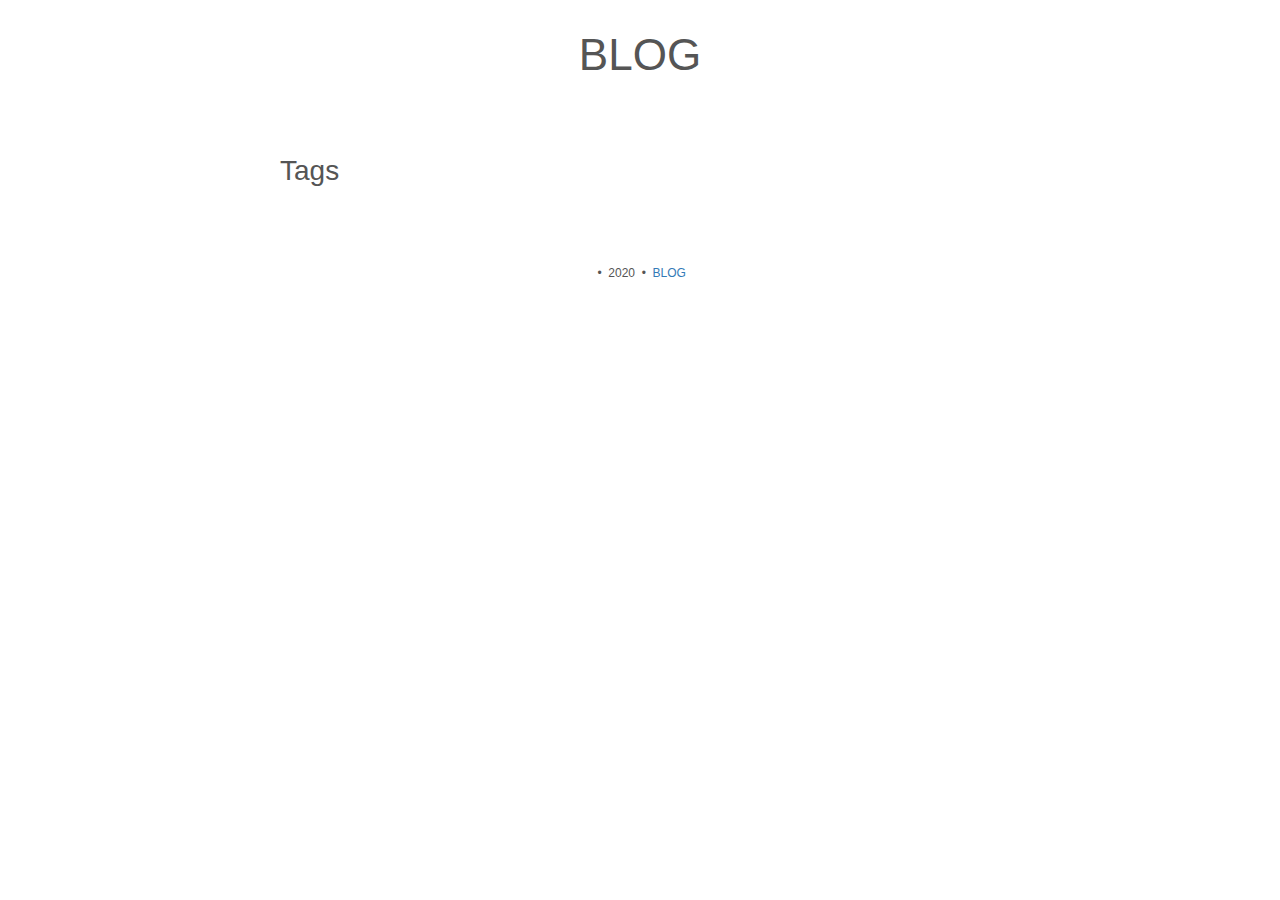
<file: blog/tags/index.html>
<!DOCTYPE html>
<html lang="zh-TW">
<head>
  <meta charset="utf-8" />
  <meta name="viewport" content="width=device-width, initial-scale=1.0, maximum-scale=1" />
  
  <title>Tags</title>
  <meta property="og:title" content="Tags" />
  <meta name="twitter:title" content="Tags" />
  

  

  <meta name="author" content=""/>
  <meta property="og:site_name" content="BLOG" />
  <meta property="og:url" content="https://rockneila.github.io/blog/tags/" />

  
  <meta name="twitter:card" content="summary" />

  

  
  <meta property="og:type" content="website" />
  
  
  <meta name="generator" content="Hugo 0.76.5" />
  
  

  <link rel="stylesheet" href="https://rockneila.github.io/blog/css/style.css" />
  
  
  
  <script type="text/javascript" src="https://rockneila.github.io/blog/js/bundle.js"></script>
  

</head>

<body>
  <a href="#main" class="skip-link p-screen-reader-text">Skip to content</a>
  <svg xmlns="http://www.w3.org/2000/svg" style="display: none;" aria-hidden="true"> <symbol id="icon-500px" viewBox="0 0 16 16"><g> <path d="M3.953 10.512a5.24 5.24 0 0 0 6.996 3.141c.625-.262 1.184-.641 1.666-1.122s.859-1.041 1.122-1.666c.272-.647.412-1.331.412-2.037s-.137-1.394-.412-2.037c-.262-.625-.641-1.184-1.122-1.666s-1.041-.859-1.666-1.122a5.226 5.226 0 0 0-2.037-.413c-.716 0-1.431.144-2.066.413-.509.216-1.372.769-1.875 1.291l-.003.003V.984h7.241c.262-.003.262-.372.262-.491 0-.122 0-.487-.266-.491H4.377a.343.343 0 0 0-.344.341v6.066c0 .197.244.338.472.384.444.094.544-.047.653-.197l.016-.019c.166-.247.681-.766.688-.772a4.262 4.262 0 0 1 3.037-1.25c1.147 0 2.222.444 3.028 1.25a4.245 4.245 0 0 1 1.256 3.019 4.236 4.236 0 0 1-1.25 3.019 4.336 4.336 0 0 1-3.047 1.25 4.136 4.136 0 0 1-2.159-.597l.003-3.688c0-.491.213-1.028.572-1.431a2.09 2.09 0 0 1 1.588-.716c.594 0 1.15.225 1.566.634.409.406.637.95.637 1.528a2.179 2.179 0 0 1-2.206 2.197c-.238 0-.672-.106-.691-.109-.25-.075-.356.272-.391.387-.134.441.069.528.109.541.397.125.659.147 1.003.147a3.173 3.173 0 0 0 3.169-3.169c0-1.734-1.422-3.144-3.166-3.144-.856 0-1.659.328-2.263.919-.575.566-.903 1.319-.903 2.069v.019c-.003.094-.003 2.306-.006 3.031l-.003-.003c-.328-.363-.653-.919-.869-1.488-.084-.222-.275-.184-.534-.103-.125.034-.469.141-.391.394zm3.722-.865c0 .106.097.2.156.253l.019.019c.1.097.194.147.281.147a.181.181 0 0 0 .131-.05c.044-.041.537-.544.588-.591l.553.55c.05.056.106.088.172.088.088 0 .184-.053.284-.156.238-.244.119-.375.063-.438l-.559-.559.584-.588c.128-.137.016-.284-.097-.397-.162-.162-.322-.206-.422-.112l-.581.581-.588-.588a.16.16 0 0 0-.113-.047c-.078 0-.172.053-.275.156-.181.181-.219.306-.125.406l.588.584-.584.584c-.053.05-.078.103-.075.156zm1.278-7.931c-.938 0-1.938.191-2.669.506a.207.207 0 0 0-.134.181.753.753 0 0 0 .069.337c.047.116.166.425.4.334a6.689 6.689 0 0 1 2.334-.444 6.35 6.35 0 0 1 2.469.497c.622.263 1.206.644 1.844 1.194a.22.22 0 0 0 .147.059c.125 0 .244-.122.347-.237.169-.191.287-.35.119-.509a6.858 6.858 0 0 0-2.1-1.356 7.326 7.326 0 0 0-2.825-.563zM14.006 13.3c-.113-.113-.209-.178-.294-.203s-.162-.006-.222.053l-.056.056a6.32 6.32 0 0 1-6.938 1.356 6.336 6.336 0 0 1-2.013-1.356 6.046 6.046 0 0 1-1.356-2.012c-.288-.713-.381-1.247-.413-1.422-.003-.016-.006-.028-.006-.037-.041-.206-.231-.222-.503-.178-.112.019-.459.072-.428.319v.006a7.261 7.261 0 0 0 2.04 3.994 7.266 7.266 0 0 0 10.288 0l.059-.059c.069-.084.134-.225-.159-.516z"/> </g></symbol> <symbol id="icon-codepen" viewBox="0 0 16 16"><g> <path d="M14.777 5.751l-7-4.667a.5.5 0 0 0-.555 0l-7 4.667a.501.501 0 0 0-.223.416v4.667c0 .167.084.323.223.416l7 4.667a.5.5 0 0 0 .554 0l7-4.667a.501.501 0 0 0 .223-.416V6.167a.501.501 0 0 0-.223-.416zM7.5 10.232L4.901 8.5 7.5 6.768 10.099 8.5 7.5 10.232zM8 5.899V2.434l5.599 3.732L11 7.898l-3-2zm-1 0l-3 2-2.599-1.732L7 2.435V5.9zM3.099 8.5L1 9.899V7.101L3.099 8.5zM4 9.101l3 2v3.465l-5.599-3.732L4 9.102zm4 2l3-2 2.599 1.732L8 14.565V11.1zM11.901 8.5L14 7.101v2.798L11.901 8.5z"/> </g></symbol> <symbol id="icon-dribbble" viewBox="0 0 16 16"><g> <path d="M8 16c-4.412 0-8-3.588-8-8s3.587-8 8-8c4.412 0 8 3.587 8 8s-3.588 8-8 8zm6.747-6.906c-.234-.075-2.116-.634-4.256-.291a29.7 29.7 0 0 1 1.328 4.872 6.845 6.845 0 0 0 2.928-4.581zM10.669 14.3c-.103-.6-.497-2.688-1.456-5.181-.016.006-.031.009-.044.016-3.856 1.344-5.241 4.016-5.362 4.266a6.807 6.807 0 0 0 6.863.9zm-7.747-1.722c.156-.266 2.031-3.369 5.553-4.509a7.04 7.04 0 0 1 .269-.081 24.04 24.04 0 0 0-.553-1.159c-3.409 1.022-6.722.978-7.022.975-.003.069-.003.138-.003.209 0 1.753.666 3.356 1.756 4.566zM1.313 6.609c.306.003 3.122.016 6.319-.831a43.092 43.092 0 0 0-2.534-3.953 6.854 6.854 0 0 0-3.784 4.784zM6.4 1.366a36.612 36.612 0 0 1 2.55 4c2.431-.909 3.459-2.294 3.581-2.469A6.799 6.799 0 0 0 6.4 1.366zm6.891 2.325c-.144.194-1.291 1.663-3.816 2.694.159.325.313.656.453.991.05.119.1.234.147.353 2.275-.284 4.534.172 4.759.219a6.816 6.816 0 0 0-1.544-4.256z"/> </g></symbol> <symbol id="icon-facebook" viewBox="0 0 16 16"><g> <path d="M9.5 3H12V0H9.5C7.57 0 6 1.57 6 3.5V5H4v3h2v8h3V8h2.5l.5-3H9V3.5c0-.271.229-.5.5-.5z"/> </g></symbol> <symbol id="icon-feed" viewBox="0 0 16 16"><g> <path d="M2.13 11.733c-1.175 0-2.13.958-2.13 2.126 0 1.174.955 2.122 2.13 2.122a2.126 2.126 0 0 0 2.133-2.122 2.133 2.133 0 0 0-2.133-2.126zM.002 5.436v3.067c1.997 0 3.874.781 5.288 2.196a7.45 7.45 0 0 1 2.192 5.302h3.08c0-5.825-4.739-10.564-10.56-10.564zM.006 0v3.068C7.128 3.068 12.924 8.87 12.924 16H16C16 7.18 8.824 0 .006 0z"/> </g></symbol> <symbol id="icon-flickr" viewBox="0 0 16 16"><g> <path d="M0 8.5a3.5 3.5 0 1 1 7 0 3.5 3.5 0 0 1-7 0zm9 0a3.5 3.5 0 1 1 7 0 3.5 3.5 0 0 1-7 0z"/> </g></symbol> <symbol id="icon-github" viewBox="0 0 16 16"><g> <path d="M8 .198a8 8 0 0 0-2.529 15.591c.4.074.547-.174.547-.385 0-.191-.008-.821-.011-1.489-2.226.484-2.695-.944-2.695-.944-.364-.925-.888-1.171-.888-1.171-.726-.497.055-.486.055-.486.803.056 1.226.824 1.226.824.714 1.223 1.872.869 2.328.665.072-.517.279-.87.508-1.07-1.777-.202-3.645-.888-3.645-3.954 0-.873.313-1.587.824-2.147-.083-.202-.357-1.015.077-2.117 0 0 .672-.215 2.201.82A7.672 7.672 0 0 1 8 4.066c.68.003 1.365.092 2.004.269 1.527-1.035 2.198-.82 2.198-.82.435 1.102.162 1.916.079 2.117.513.56.823 1.274.823 2.147 0 3.073-1.872 3.749-3.653 3.947.287.248.543.735.543 1.481 0 1.07-.009 1.932-.009 2.195 0 .213.144.462.55.384A8 8 0 0 0 8.001.196z"/> </g></symbol> <symbol id="icon-gitlab" viewBox="0 0 28 28"><g> <path d="M1.625 11.031L14 26.89.437 17.046a1.092 1.092 0 0 1-.391-1.203l1.578-4.813zm7.219 0h10.313L14.001 26.89zM5.75 1.469l3.094 9.562H1.625l3.094-9.562a.548.548 0 0 1 1.031 0zm20.625 9.562l1.578 4.813a1.09 1.09 0 0 1-.391 1.203l-13.563 9.844 12.375-15.859zm0 0h-7.219l3.094-9.562a.548.548 0 0 1 1.031 0z"/> </g></symbol> <symbol id="icon-google-plus" viewBox="0 0 16 16"><g> <path d="M5.091 7.147v1.747h2.888c-.116.75-.872 2.197-2.888 2.197-1.737 0-3.156-1.441-3.156-3.216s1.419-3.216 3.156-3.216c.991 0 1.65.422 2.028.784L8.5 4.112c-.888-.828-2.037-1.331-3.409-1.331C2.275 2.784 0 5.059 0 7.875s2.275 5.091 5.091 5.091c2.937 0 4.888-2.066 4.888-4.975 0-.334-.037-.591-.081-.844H5.092zM16 7h-1.5V5.5H13V7h-1.5v1.5H13V10h1.5V8.5H16z"/> </g></symbol> <symbol id="icon-instagram" viewBox="0 0 22 22"><g> <path d="M15.445 0H6.554A6.559 6.559 0 0 0 0 6.554v8.891A6.559 6.559 0 0 0 6.554 22h8.891a6.56 6.56 0 0 0 6.554-6.555V6.554A6.557 6.557 0 0 0 15.445 0zm4.342 15.445a4.343 4.343 0 0 1-4.342 4.342H6.554a4.341 4.341 0 0 1-4.341-4.342V6.554a4.34 4.34 0 0 1 4.341-4.341h8.891a4.342 4.342 0 0 1 4.341 4.341l.001 8.891z"/> <path d="M11 5.312A5.693 5.693 0 0 0 5.312 11 5.694 5.694 0 0 0 11 16.688 5.694 5.694 0 0 0 16.688 11 5.693 5.693 0 0 0 11 5.312zm0 9.163a3.475 3.475 0 1 1-.001-6.95 3.475 3.475 0 0 1 .001 6.95zm5.7-10.484a1.363 1.363 0 1 1-1.364 1.364c0-.752.51-1.364 1.364-1.364z"/> </g></symbol> <symbol id="icon-linkedin" viewBox="0 0 16 16"><g> <path d="M6 6h2.767v1.418h.04C9.192 6.727 10.134 6 11.539 6 14.46 6 15 7.818 15 10.183V15h-2.885v-4.27c0-1.018-.021-2.329-1.5-2.329-1.502 0-1.732 1.109-1.732 2.255V15H6V6zM1 6h3v9H1V6zM4 3.5a1.5 1.5 0 1 1-3.001-.001A1.5 1.5 0 0 1 4 3.5z"/> </g></symbol> <symbol id="icon-mail" viewBox="0 0 22 18"><g> <path fill="#000" d="M0 17.225V.776h22v16.447H0v.002zm3.011-1.815h15.978l-5.111-5.115L11 13.179l-2.877-2.883-5.112 5.114zm-1.216-1.275l5.077-5.09L1.795 3.98v10.155zm13.332-5.09l5.079 5.09V3.979l-5.079 5.066zm-4.126 1.588l8.022-8.027-16.045-.001 8.023 8.028z"/> </g></symbol> <symbol id="icon-medium" viewBox="0 0 24 24"><g> <path d="M22.085 4.733L24 2.901V2.5h-6.634l-4.728 11.768L7.259 2.5H.303v.401L2.54 5.594c.218.199.332.49.303.783V16.96c.069.381-.055.773-.323 1.05L0 21.064v.396h7.145v-.401l-2.52-3.049a1.244 1.244 0 0 1-.347-1.05V7.806l6.272 13.659h.729l5.393-13.659v10.881c0 .287 0 .346-.188.534l-1.94 1.877v.402h9.412v-.401l-1.87-1.831a.556.556 0 0 1-.214-.534V5.267a.554.554 0 0 1 .213-.534z"/> </g></symbol> <symbol id="icon-npm" viewBox="0 0 16 16"><g> <path d="M0 0v16h16V0H0zm13 13h-2V5H8v8H3V3h10v10z"/> </g></symbol> <symbol id="icon-pinterest" viewBox="0 0 16 16"><g> <path d="M8 1.069a6.93 6.93 0 0 0-2.525 13.384c-.059-.547-.116-1.391.025-1.988.125-.541.813-3.444.813-3.444s-.206-.416-.206-1.028c0-.963.559-1.684 1.253-1.684.591 0 .878.444.878.975 0 .594-.378 1.484-.575 2.306-.166.691.344 1.253 1.025 1.253 1.231 0 2.178-1.3 2.178-3.175 0-1.659-1.194-2.819-2.894-2.819-1.972 0-3.128 1.478-3.128 3.009 0 .597.228 1.234.516 1.581.056.069.066.128.047.2a95.89 95.89 0 0 1-.194.787c-.031.128-.1.153-.231.094-.866-.403-1.406-1.669-1.406-2.684 0-2.188 1.587-4.194 4.578-4.194 2.403 0 4.272 1.712 4.272 4.003 0 2.388-1.506 4.313-3.597 4.313-.703 0-1.362-.366-1.588-.797 0 0-.347 1.322-.431 1.647-.156.603-.578 1.356-.862 1.816a6.93 6.93 0 0 0 8.984-6.622 6.931 6.931 0 0 0-6.931-6.934z"/> </g></symbol> <symbol id="icon-search" viewBox="0 0 16 16"><g> <path d="M15.504 13.616l-3.79-3.223c-.392-.353-.811-.514-1.149-.499a6 6 0 1 0-.672.672c-.016.338.146.757.499 1.149l3.223 3.79c.552.613 1.453.665 2.003.115s.498-1.452-.115-2.003zM6 10a4 4 0 1 1 0-8 4 4 0 0 1 0 8z"/> </g></symbol> <symbol id="icon-strava" viewBox="0 0 24 24"><g> <path d="M15.387 17.944l-2.089-4.116h-3.065L15.387 24l5.15-10.172h-3.066m-7.008-5.599l2.836 5.598h4.172L10.463 0l-7 13.828h4.169"/> </g></symbol> <symbol id="icon-tumblr" viewBox="0 0 16 16"><g> <path d="M9.001 7v3.659c0 .928-.012 1.463.086 1.727.098.262.342.534.609.691.354.212.758.318 1.214.318.81 0 1.289-.107 2.09-.633v2.405a9.089 9.089 0 0 1-1.833.639A7.93 7.93 0 0 1 9.369 16a4.9 4.9 0 0 1-1.725-.276 4.195 4.195 0 0 1-1.438-.79c-.398-.343-.672-.706-.826-1.091s-.23-.944-.23-1.676V6.556H3.003V4.29c.628-.204 1.331-.497 1.778-.877a4.386 4.386 0 0 0 1.08-1.374C6.133 1.505 6.32.825 6.422 0h2.579v4H13v3H9.001z"/> </g></symbol> <symbol id="icon-twitter" viewBox="0 0 16 16"><g> <path d="M16 3.538a6.461 6.461 0 0 1-1.884.516 3.301 3.301 0 0 0 1.444-1.816 6.607 6.607 0 0 1-2.084.797 3.28 3.28 0 0 0-2.397-1.034 3.28 3.28 0 0 0-3.197 4.028 9.321 9.321 0 0 1-6.766-3.431 3.284 3.284 0 0 0 1.015 4.381A3.301 3.301 0 0 1 .643 6.57v.041A3.283 3.283 0 0 0 3.277 9.83a3.291 3.291 0 0 1-1.485.057 3.293 3.293 0 0 0 3.066 2.281 6.586 6.586 0 0 1-4.862 1.359 9.286 9.286 0 0 0 5.034 1.475c6.037 0 9.341-5.003 9.341-9.341 0-.144-.003-.284-.009-.425a6.59 6.59 0 0 0 1.637-1.697z"/> </g></symbol> <symbol id="icon-vimeo" viewBox="0 0 16 16"><g> <path d="M15.994 4.281c-.072 1.556-1.159 3.691-3.263 6.397-2.175 2.825-4.016 4.241-5.522 4.241-.931 0-1.722-.859-2.366-2.581-.431-1.578-.859-3.156-1.291-4.734-.478-1.722-.991-2.581-1.541-2.581-.119 0-.538.253-1.256.753l-.753-.969c.791-.694 1.569-1.388 2.334-2.081 1.053-.909 1.844-1.387 2.372-1.438 1.244-.119 2.013.731 2.3 2.553.309 1.966.525 3.188.647 3.666.359 1.631.753 2.447 1.184 2.447.334 0 .838-.528 1.509-1.588.669-1.056 1.028-1.862 1.078-2.416.097-.912-.262-1.372-1.078-1.372a2.98 2.98 0 0 0-1.184.263c.787-2.575 2.287-3.825 4.506-3.753 1.641.044 2.416 1.109 2.322 3.194z"/> </g></symbol> <symbol id="icon-wordpress" viewBox="0 0 16 16"><g> <path d="M2 8c0 2.313 1.38 4.312 3.382 5.259L2.52 5.622A5.693 5.693 0 0 0 2 8zm10.05-.295c0-.722-.266-1.222-.495-1.612-.304-.482-.589-.889-.589-1.371 0-.537.418-1.037 1.008-1.037.027 0 .052.003.078.005A6.064 6.064 0 0 0 8 2.156 6.036 6.036 0 0 0 2.987 4.79c.141.004.274.007.386.007.627 0 1.599-.074 1.599-.074.323-.018.361.444.038.482 0 0-.325.037-.687.055l2.185 6.33 1.313-3.835-.935-2.495a12.304 12.304 0 0 1-.629-.055c-.323-.019-.285-.5.038-.482 0 0 .991.074 1.58.074.627 0 1.599-.074 1.599-.074.323-.018.362.444.038.482 0 0-.326.037-.687.055l2.168 6.282.599-1.947c.259-.809.457-1.389.457-1.889zm-3.945.806l-1.8 5.095a6.148 6.148 0 0 0 3.687-.093.52.52 0 0 1-.043-.081L8.105 8.511zm5.16-3.315c.026.186.04.386.04.601 0 .593-.114 1.259-.456 2.093l-1.833 5.16c1.784-1.013 2.983-2.895 2.983-5.051a5.697 5.697 0 0 0-.735-2.803zM8 0a8 8 0 1 0 0 16A8 8 0 0 0 8 0zm0 15A7 7 0 1 1 8 1a7 7 0 0 1 0 14z"/> </g></symbol> <symbol id="icon-youtube" viewBox="0 0 16 16"><g> <path d="M15.841 4.8s-.156-1.103-.637-1.587c-.609-.637-1.291-.641-1.603-.678-2.237-.163-5.597-.163-5.597-.163h-.006s-3.359 0-5.597.163c-.313.038-.994.041-1.603.678C.317 3.697.164 4.8.164 4.8S.005 6.094.005 7.391v1.213c0 1.294.159 2.591.159 2.591s.156 1.103.634 1.588c.609.637 1.409.616 1.766.684 1.281.122 5.441.159 5.441.159s3.363-.006 5.6-.166c.313-.037.994-.041 1.603-.678.481-.484.637-1.588.637-1.588s.159-1.294.159-2.591V7.39c-.003-1.294-.162-2.591-.162-2.591zm-9.494 5.275V5.578l4.322 2.256-4.322 2.241z"/> </g></symbol></svg>
  <header class="l-header">
    
    <h1 class="c-title p-title"><a href="https://rockneila.github.io/blog/" class="p-title__link">BLOG</a></h1>
    
    
  </header>

  <main id="main" class="l-main">


<section>
  <h2>Tags</h2>
  <ul>
    
    
  </ul>
</section>
  </main>
  

  <footer class="l-footer">
    


    <p class="p-copyright">
      
        
        &nbsp;&bull;&nbsp;
        2020

        
          &nbsp;&bull;&nbsp;
          <a href="https://rockneila.github.io/blog/">BLOG</a>
        
      
    </p>
  </footer>

</body>
</html>
</file>
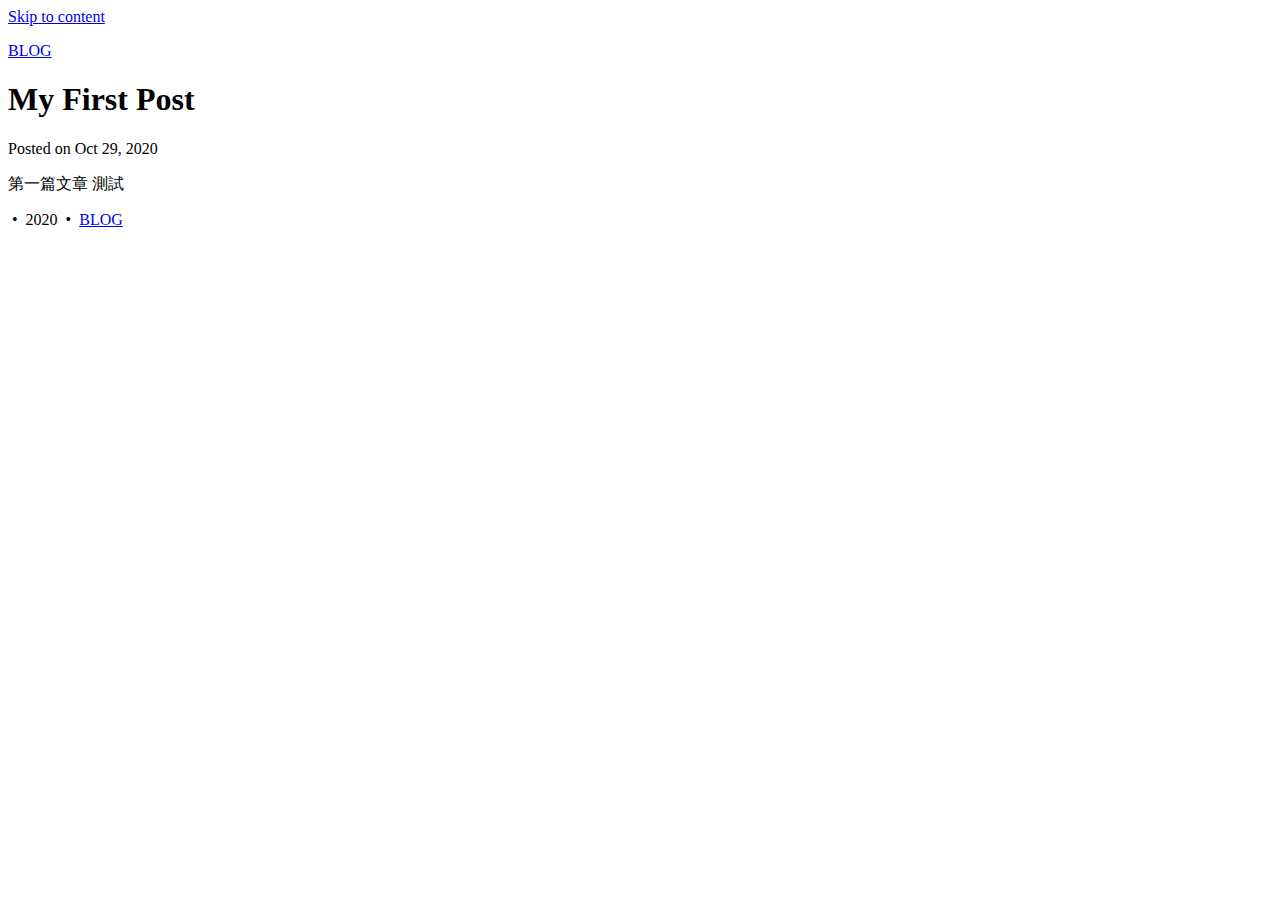
<file: blog/posts/my-first-post/index.html>
<!DOCTYPE html>
<html lang="en-us">
<head>
  <meta charset="utf-8" />
  <meta name="viewport" content="width=device-width, initial-scale=1.0, maximum-scale=1" />
  
  <title>My First Post</title>
  <meta property="og:title" content="My First Post" />
  <meta name="twitter:title" content="My First Post" />
  

  

  <meta name="author" content=""/>
  <meta property="og:site_name" content="BLOG" />
  <meta property="og:url" content="http://example.org/posts/my-first-post/" />

  
  <meta name="twitter:card" content="summary" />

  

  
  <meta property="og:type" content="article" />
  
  
  
  <meta name="generator" content="Hugo 0.76.5" />
  
  

  <link rel="stylesheet" href="http://example.org/css/style.css" />
  
  
  
  <script type="text/javascript" src="http://example.org/js/bundle.js"></script>
  

</head>

<body>
  <a href="#main" class="skip-link p-screen-reader-text">Skip to content</a>
  <svg xmlns="http://www.w3.org/2000/svg" style="display: none;" aria-hidden="true"> <symbol id="icon-500px" viewBox="0 0 16 16"><g> <path d="M3.953 10.512a5.24 5.24 0 0 0 6.996 3.141c.625-.262 1.184-.641 1.666-1.122s.859-1.041 1.122-1.666c.272-.647.412-1.331.412-2.037s-.137-1.394-.412-2.037c-.262-.625-.641-1.184-1.122-1.666s-1.041-.859-1.666-1.122a5.226 5.226 0 0 0-2.037-.413c-.716 0-1.431.144-2.066.413-.509.216-1.372.769-1.875 1.291l-.003.003V.984h7.241c.262-.003.262-.372.262-.491 0-.122 0-.487-.266-.491H4.377a.343.343 0 0 0-.344.341v6.066c0 .197.244.338.472.384.444.094.544-.047.653-.197l.016-.019c.166-.247.681-.766.688-.772a4.262 4.262 0 0 1 3.037-1.25c1.147 0 2.222.444 3.028 1.25a4.245 4.245 0 0 1 1.256 3.019 4.236 4.236 0 0 1-1.25 3.019 4.336 4.336 0 0 1-3.047 1.25 4.136 4.136 0 0 1-2.159-.597l.003-3.688c0-.491.213-1.028.572-1.431a2.09 2.09 0 0 1 1.588-.716c.594 0 1.15.225 1.566.634.409.406.637.95.637 1.528a2.179 2.179 0 0 1-2.206 2.197c-.238 0-.672-.106-.691-.109-.25-.075-.356.272-.391.387-.134.441.069.528.109.541.397.125.659.147 1.003.147a3.173 3.173 0 0 0 3.169-3.169c0-1.734-1.422-3.144-3.166-3.144-.856 0-1.659.328-2.263.919-.575.566-.903 1.319-.903 2.069v.019c-.003.094-.003 2.306-.006 3.031l-.003-.003c-.328-.363-.653-.919-.869-1.488-.084-.222-.275-.184-.534-.103-.125.034-.469.141-.391.394zm3.722-.865c0 .106.097.2.156.253l.019.019c.1.097.194.147.281.147a.181.181 0 0 0 .131-.05c.044-.041.537-.544.588-.591l.553.55c.05.056.106.088.172.088.088 0 .184-.053.284-.156.238-.244.119-.375.063-.438l-.559-.559.584-.588c.128-.137.016-.284-.097-.397-.162-.162-.322-.206-.422-.112l-.581.581-.588-.588a.16.16 0 0 0-.113-.047c-.078 0-.172.053-.275.156-.181.181-.219.306-.125.406l.588.584-.584.584c-.053.05-.078.103-.075.156zm1.278-7.931c-.938 0-1.938.191-2.669.506a.207.207 0 0 0-.134.181.753.753 0 0 0 .069.337c.047.116.166.425.4.334a6.689 6.689 0 0 1 2.334-.444 6.35 6.35 0 0 1 2.469.497c.622.263 1.206.644 1.844 1.194a.22.22 0 0 0 .147.059c.125 0 .244-.122.347-.237.169-.191.287-.35.119-.509a6.858 6.858 0 0 0-2.1-1.356 7.326 7.326 0 0 0-2.825-.563zM14.006 13.3c-.113-.113-.209-.178-.294-.203s-.162-.006-.222.053l-.056.056a6.32 6.32 0 0 1-6.938 1.356 6.336 6.336 0 0 1-2.013-1.356 6.046 6.046 0 0 1-1.356-2.012c-.288-.713-.381-1.247-.413-1.422-.003-.016-.006-.028-.006-.037-.041-.206-.231-.222-.503-.178-.112.019-.459.072-.428.319v.006a7.261 7.261 0 0 0 2.04 3.994 7.266 7.266 0 0 0 10.288 0l.059-.059c.069-.084.134-.225-.159-.516z"/> </g></symbol> <symbol id="icon-codepen" viewBox="0 0 16 16"><g> <path d="M14.777 5.751l-7-4.667a.5.5 0 0 0-.555 0l-7 4.667a.501.501 0 0 0-.223.416v4.667c0 .167.084.323.223.416l7 4.667a.5.5 0 0 0 .554 0l7-4.667a.501.501 0 0 0 .223-.416V6.167a.501.501 0 0 0-.223-.416zM7.5 10.232L4.901 8.5 7.5 6.768 10.099 8.5 7.5 10.232zM8 5.899V2.434l5.599 3.732L11 7.898l-3-2zm-1 0l-3 2-2.599-1.732L7 2.435V5.9zM3.099 8.5L1 9.899V7.101L3.099 8.5zM4 9.101l3 2v3.465l-5.599-3.732L4 9.102zm4 2l3-2 2.599 1.732L8 14.565V11.1zM11.901 8.5L14 7.101v2.798L11.901 8.5z"/> </g></symbol> <symbol id="icon-dribbble" viewBox="0 0 16 16"><g> <path d="M8 16c-4.412 0-8-3.588-8-8s3.587-8 8-8c4.412 0 8 3.587 8 8s-3.588 8-8 8zm6.747-6.906c-.234-.075-2.116-.634-4.256-.291a29.7 29.7 0 0 1 1.328 4.872 6.845 6.845 0 0 0 2.928-4.581zM10.669 14.3c-.103-.6-.497-2.688-1.456-5.181-.016.006-.031.009-.044.016-3.856 1.344-5.241 4.016-5.362 4.266a6.807 6.807 0 0 0 6.863.9zm-7.747-1.722c.156-.266 2.031-3.369 5.553-4.509a7.04 7.04 0 0 1 .269-.081 24.04 24.04 0 0 0-.553-1.159c-3.409 1.022-6.722.978-7.022.975-.003.069-.003.138-.003.209 0 1.753.666 3.356 1.756 4.566zM1.313 6.609c.306.003 3.122.016 6.319-.831a43.092 43.092 0 0 0-2.534-3.953 6.854 6.854 0 0 0-3.784 4.784zM6.4 1.366a36.612 36.612 0 0 1 2.55 4c2.431-.909 3.459-2.294 3.581-2.469A6.799 6.799 0 0 0 6.4 1.366zm6.891 2.325c-.144.194-1.291 1.663-3.816 2.694.159.325.313.656.453.991.05.119.1.234.147.353 2.275-.284 4.534.172 4.759.219a6.816 6.816 0 0 0-1.544-4.256z"/> </g></symbol> <symbol id="icon-facebook" viewBox="0 0 16 16"><g> <path d="M9.5 3H12V0H9.5C7.57 0 6 1.57 6 3.5V5H4v3h2v8h3V8h2.5l.5-3H9V3.5c0-.271.229-.5.5-.5z"/> </g></symbol> <symbol id="icon-feed" viewBox="0 0 16 16"><g> <path d="M2.13 11.733c-1.175 0-2.13.958-2.13 2.126 0 1.174.955 2.122 2.13 2.122a2.126 2.126 0 0 0 2.133-2.122 2.133 2.133 0 0 0-2.133-2.126zM.002 5.436v3.067c1.997 0 3.874.781 5.288 2.196a7.45 7.45 0 0 1 2.192 5.302h3.08c0-5.825-4.739-10.564-10.56-10.564zM.006 0v3.068C7.128 3.068 12.924 8.87 12.924 16H16C16 7.18 8.824 0 .006 0z"/> </g></symbol> <symbol id="icon-flickr" viewBox="0 0 16 16"><g> <path d="M0 8.5a3.5 3.5 0 1 1 7 0 3.5 3.5 0 0 1-7 0zm9 0a3.5 3.5 0 1 1 7 0 3.5 3.5 0 0 1-7 0z"/> </g></symbol> <symbol id="icon-github" viewBox="0 0 16 16"><g> <path d="M8 .198a8 8 0 0 0-2.529 15.591c.4.074.547-.174.547-.385 0-.191-.008-.821-.011-1.489-2.226.484-2.695-.944-2.695-.944-.364-.925-.888-1.171-.888-1.171-.726-.497.055-.486.055-.486.803.056 1.226.824 1.226.824.714 1.223 1.872.869 2.328.665.072-.517.279-.87.508-1.07-1.777-.202-3.645-.888-3.645-3.954 0-.873.313-1.587.824-2.147-.083-.202-.357-1.015.077-2.117 0 0 .672-.215 2.201.82A7.672 7.672 0 0 1 8 4.066c.68.003 1.365.092 2.004.269 1.527-1.035 2.198-.82 2.198-.82.435 1.102.162 1.916.079 2.117.513.56.823 1.274.823 2.147 0 3.073-1.872 3.749-3.653 3.947.287.248.543.735.543 1.481 0 1.07-.009 1.932-.009 2.195 0 .213.144.462.55.384A8 8 0 0 0 8.001.196z"/> </g></symbol> <symbol id="icon-gitlab" viewBox="0 0 28 28"><g> <path d="M1.625 11.031L14 26.89.437 17.046a1.092 1.092 0 0 1-.391-1.203l1.578-4.813zm7.219 0h10.313L14.001 26.89zM5.75 1.469l3.094 9.562H1.625l3.094-9.562a.548.548 0 0 1 1.031 0zm20.625 9.562l1.578 4.813a1.09 1.09 0 0 1-.391 1.203l-13.563 9.844 12.375-15.859zm0 0h-7.219l3.094-9.562a.548.548 0 0 1 1.031 0z"/> </g></symbol> <symbol id="icon-google-plus" viewBox="0 0 16 16"><g> <path d="M5.091 7.147v1.747h2.888c-.116.75-.872 2.197-2.888 2.197-1.737 0-3.156-1.441-3.156-3.216s1.419-3.216 3.156-3.216c.991 0 1.65.422 2.028.784L8.5 4.112c-.888-.828-2.037-1.331-3.409-1.331C2.275 2.784 0 5.059 0 7.875s2.275 5.091 5.091 5.091c2.937 0 4.888-2.066 4.888-4.975 0-.334-.037-.591-.081-.844H5.092zM16 7h-1.5V5.5H13V7h-1.5v1.5H13V10h1.5V8.5H16z"/> </g></symbol> <symbol id="icon-instagram" viewBox="0 0 22 22"><g> <path d="M15.445 0H6.554A6.559 6.559 0 0 0 0 6.554v8.891A6.559 6.559 0 0 0 6.554 22h8.891a6.56 6.56 0 0 0 6.554-6.555V6.554A6.557 6.557 0 0 0 15.445 0zm4.342 15.445a4.343 4.343 0 0 1-4.342 4.342H6.554a4.341 4.341 0 0 1-4.341-4.342V6.554a4.34 4.34 0 0 1 4.341-4.341h8.891a4.342 4.342 0 0 1 4.341 4.341l.001 8.891z"/> <path d="M11 5.312A5.693 5.693 0 0 0 5.312 11 5.694 5.694 0 0 0 11 16.688 5.694 5.694 0 0 0 16.688 11 5.693 5.693 0 0 0 11 5.312zm0 9.163a3.475 3.475 0 1 1-.001-6.95 3.475 3.475 0 0 1 .001 6.95zm5.7-10.484a1.363 1.363 0 1 1-1.364 1.364c0-.752.51-1.364 1.364-1.364z"/> </g></symbol> <symbol id="icon-linkedin" viewBox="0 0 16 16"><g> <path d="M6 6h2.767v1.418h.04C9.192 6.727 10.134 6 11.539 6 14.46 6 15 7.818 15 10.183V15h-2.885v-4.27c0-1.018-.021-2.329-1.5-2.329-1.502 0-1.732 1.109-1.732 2.255V15H6V6zM1 6h3v9H1V6zM4 3.5a1.5 1.5 0 1 1-3.001-.001A1.5 1.5 0 0 1 4 3.5z"/> </g></symbol> <symbol id="icon-mail" viewBox="0 0 22 18"><g> <path fill="#000" d="M0 17.225V.776h22v16.447H0v.002zm3.011-1.815h15.978l-5.111-5.115L11 13.179l-2.877-2.883-5.112 5.114zm-1.216-1.275l5.077-5.09L1.795 3.98v10.155zm13.332-5.09l5.079 5.09V3.979l-5.079 5.066zm-4.126 1.588l8.022-8.027-16.045-.001 8.023 8.028z"/> </g></symbol> <symbol id="icon-medium" viewBox="0 0 24 24"><g> <path d="M22.085 4.733L24 2.901V2.5h-6.634l-4.728 11.768L7.259 2.5H.303v.401L2.54 5.594c.218.199.332.49.303.783V16.96c.069.381-.055.773-.323 1.05L0 21.064v.396h7.145v-.401l-2.52-3.049a1.244 1.244 0 0 1-.347-1.05V7.806l6.272 13.659h.729l5.393-13.659v10.881c0 .287 0 .346-.188.534l-1.94 1.877v.402h9.412v-.401l-1.87-1.831a.556.556 0 0 1-.214-.534V5.267a.554.554 0 0 1 .213-.534z"/> </g></symbol> <symbol id="icon-npm" viewBox="0 0 16 16"><g> <path d="M0 0v16h16V0H0zm13 13h-2V5H8v8H3V3h10v10z"/> </g></symbol> <symbol id="icon-pinterest" viewBox="0 0 16 16"><g> <path d="M8 1.069a6.93 6.93 0 0 0-2.525 13.384c-.059-.547-.116-1.391.025-1.988.125-.541.813-3.444.813-3.444s-.206-.416-.206-1.028c0-.963.559-1.684 1.253-1.684.591 0 .878.444.878.975 0 .594-.378 1.484-.575 2.306-.166.691.344 1.253 1.025 1.253 1.231 0 2.178-1.3 2.178-3.175 0-1.659-1.194-2.819-2.894-2.819-1.972 0-3.128 1.478-3.128 3.009 0 .597.228 1.234.516 1.581.056.069.066.128.047.2a95.89 95.89 0 0 1-.194.787c-.031.128-.1.153-.231.094-.866-.403-1.406-1.669-1.406-2.684 0-2.188 1.587-4.194 4.578-4.194 2.403 0 4.272 1.712 4.272 4.003 0 2.388-1.506 4.313-3.597 4.313-.703 0-1.362-.366-1.588-.797 0 0-.347 1.322-.431 1.647-.156.603-.578 1.356-.862 1.816a6.93 6.93 0 0 0 8.984-6.622 6.931 6.931 0 0 0-6.931-6.934z"/> </g></symbol> <symbol id="icon-search" viewBox="0 0 16 16"><g> <path d="M15.504 13.616l-3.79-3.223c-.392-.353-.811-.514-1.149-.499a6 6 0 1 0-.672.672c-.016.338.146.757.499 1.149l3.223 3.79c.552.613 1.453.665 2.003.115s.498-1.452-.115-2.003zM6 10a4 4 0 1 1 0-8 4 4 0 0 1 0 8z"/> </g></symbol> <symbol id="icon-strava" viewBox="0 0 24 24"><g> <path d="M15.387 17.944l-2.089-4.116h-3.065L15.387 24l5.15-10.172h-3.066m-7.008-5.599l2.836 5.598h4.172L10.463 0l-7 13.828h4.169"/> </g></symbol> <symbol id="icon-tumblr" viewBox="0 0 16 16"><g> <path d="M9.001 7v3.659c0 .928-.012 1.463.086 1.727.098.262.342.534.609.691.354.212.758.318 1.214.318.81 0 1.289-.107 2.09-.633v2.405a9.089 9.089 0 0 1-1.833.639A7.93 7.93 0 0 1 9.369 16a4.9 4.9 0 0 1-1.725-.276 4.195 4.195 0 0 1-1.438-.79c-.398-.343-.672-.706-.826-1.091s-.23-.944-.23-1.676V6.556H3.003V4.29c.628-.204 1.331-.497 1.778-.877a4.386 4.386 0 0 0 1.08-1.374C6.133 1.505 6.32.825 6.422 0h2.579v4H13v3H9.001z"/> </g></symbol> <symbol id="icon-twitter" viewBox="0 0 16 16"><g> <path d="M16 3.538a6.461 6.461 0 0 1-1.884.516 3.301 3.301 0 0 0 1.444-1.816 6.607 6.607 0 0 1-2.084.797 3.28 3.28 0 0 0-2.397-1.034 3.28 3.28 0 0 0-3.197 4.028 9.321 9.321 0 0 1-6.766-3.431 3.284 3.284 0 0 0 1.015 4.381A3.301 3.301 0 0 1 .643 6.57v.041A3.283 3.283 0 0 0 3.277 9.83a3.291 3.291 0 0 1-1.485.057 3.293 3.293 0 0 0 3.066 2.281 6.586 6.586 0 0 1-4.862 1.359 9.286 9.286 0 0 0 5.034 1.475c6.037 0 9.341-5.003 9.341-9.341 0-.144-.003-.284-.009-.425a6.59 6.59 0 0 0 1.637-1.697z"/> </g></symbol> <symbol id="icon-vimeo" viewBox="0 0 16 16"><g> <path d="M15.994 4.281c-.072 1.556-1.159 3.691-3.263 6.397-2.175 2.825-4.016 4.241-5.522 4.241-.931 0-1.722-.859-2.366-2.581-.431-1.578-.859-3.156-1.291-4.734-.478-1.722-.991-2.581-1.541-2.581-.119 0-.538.253-1.256.753l-.753-.969c.791-.694 1.569-1.388 2.334-2.081 1.053-.909 1.844-1.387 2.372-1.438 1.244-.119 2.013.731 2.3 2.553.309 1.966.525 3.188.647 3.666.359 1.631.753 2.447 1.184 2.447.334 0 .838-.528 1.509-1.588.669-1.056 1.028-1.862 1.078-2.416.097-.912-.262-1.372-1.078-1.372a2.98 2.98 0 0 0-1.184.263c.787-2.575 2.287-3.825 4.506-3.753 1.641.044 2.416 1.109 2.322 3.194z"/> </g></symbol> <symbol id="icon-wordpress" viewBox="0 0 16 16"><g> <path d="M2 8c0 2.313 1.38 4.312 3.382 5.259L2.52 5.622A5.693 5.693 0 0 0 2 8zm10.05-.295c0-.722-.266-1.222-.495-1.612-.304-.482-.589-.889-.589-1.371 0-.537.418-1.037 1.008-1.037.027 0 .052.003.078.005A6.064 6.064 0 0 0 8 2.156 6.036 6.036 0 0 0 2.987 4.79c.141.004.274.007.386.007.627 0 1.599-.074 1.599-.074.323-.018.361.444.038.482 0 0-.325.037-.687.055l2.185 6.33 1.313-3.835-.935-2.495a12.304 12.304 0 0 1-.629-.055c-.323-.019-.285-.5.038-.482 0 0 .991.074 1.58.074.627 0 1.599-.074 1.599-.074.323-.018.362.444.038.482 0 0-.326.037-.687.055l2.168 6.282.599-1.947c.259-.809.457-1.389.457-1.889zm-3.945.806l-1.8 5.095a6.148 6.148 0 0 0 3.687-.093.52.52 0 0 1-.043-.081L8.105 8.511zm5.16-3.315c.026.186.04.386.04.601 0 .593-.114 1.259-.456 2.093l-1.833 5.16c1.784-1.013 2.983-2.895 2.983-5.051a5.697 5.697 0 0 0-.735-2.803zM8 0a8 8 0 1 0 0 16A8 8 0 0 0 8 0zm0 15A7 7 0 1 1 8 1a7 7 0 0 1 0 14z"/> </g></symbol> <symbol id="icon-youtube" viewBox="0 0 16 16"><g> <path d="M15.841 4.8s-.156-1.103-.637-1.587c-.609-.637-1.291-.641-1.603-.678-2.237-.163-5.597-.163-5.597-.163h-.006s-3.359 0-5.597.163c-.313.038-.994.041-1.603.678C.317 3.697.164 4.8.164 4.8S.005 6.094.005 7.391v1.213c0 1.294.159 2.591.159 2.591s.156 1.103.634 1.588c.609.637 1.409.616 1.766.684 1.281.122 5.441.159 5.441.159s3.363-.006 5.6-.166c.313-.037.994-.041 1.603-.678.481-.484.637-1.588.637-1.588s.159-1.294.159-2.591V7.39c-.003-1.294-.162-2.591-.162-2.591zm-9.494 5.275V5.578l4.322 2.256-4.322 2.241z"/> </g></symbol></svg>
  <header class="l-header">
    
    <p class="c-title p-title"><a href="http://example.org/" class="p-title__link">BLOG</a></p>
    
    
  </header>

  <main id="main" class="l-main">


<article class="p-article">
  <header>
    <h1>My First Post</h1>
    <div>
      
        <div class="c-time">
          Posted on
<time datetime="2020-10-29T11:09:52&#43;08:00">
  Oct 29, 2020
</time>

        </div>
      
      
    </div>
  </header>
  
  <section id="js-article" class="p-article__body">
    <p>第一篇文章
測試</p>

  </section>
  <footer>
    
    <nav class="p-pagination c-pagination">
      <div class="c-pagination__ctrl">
        <div class="c-pagination__newer">
          
          
        </div>
        <div class="c-pagination__older">
          
          
        </div>
      </div>
    </nav>
    


    

  </footer>
</article>
  </main>
  

  <footer class="l-footer">
    


    <p class="p-copyright">
      
        
        &nbsp;&bull;&nbsp;
        2020

        
          &nbsp;&bull;&nbsp;
          <a href="http://example.org/">BLOG</a>
        
      
    </p>
  </footer>

</body>
</html>
</file>
